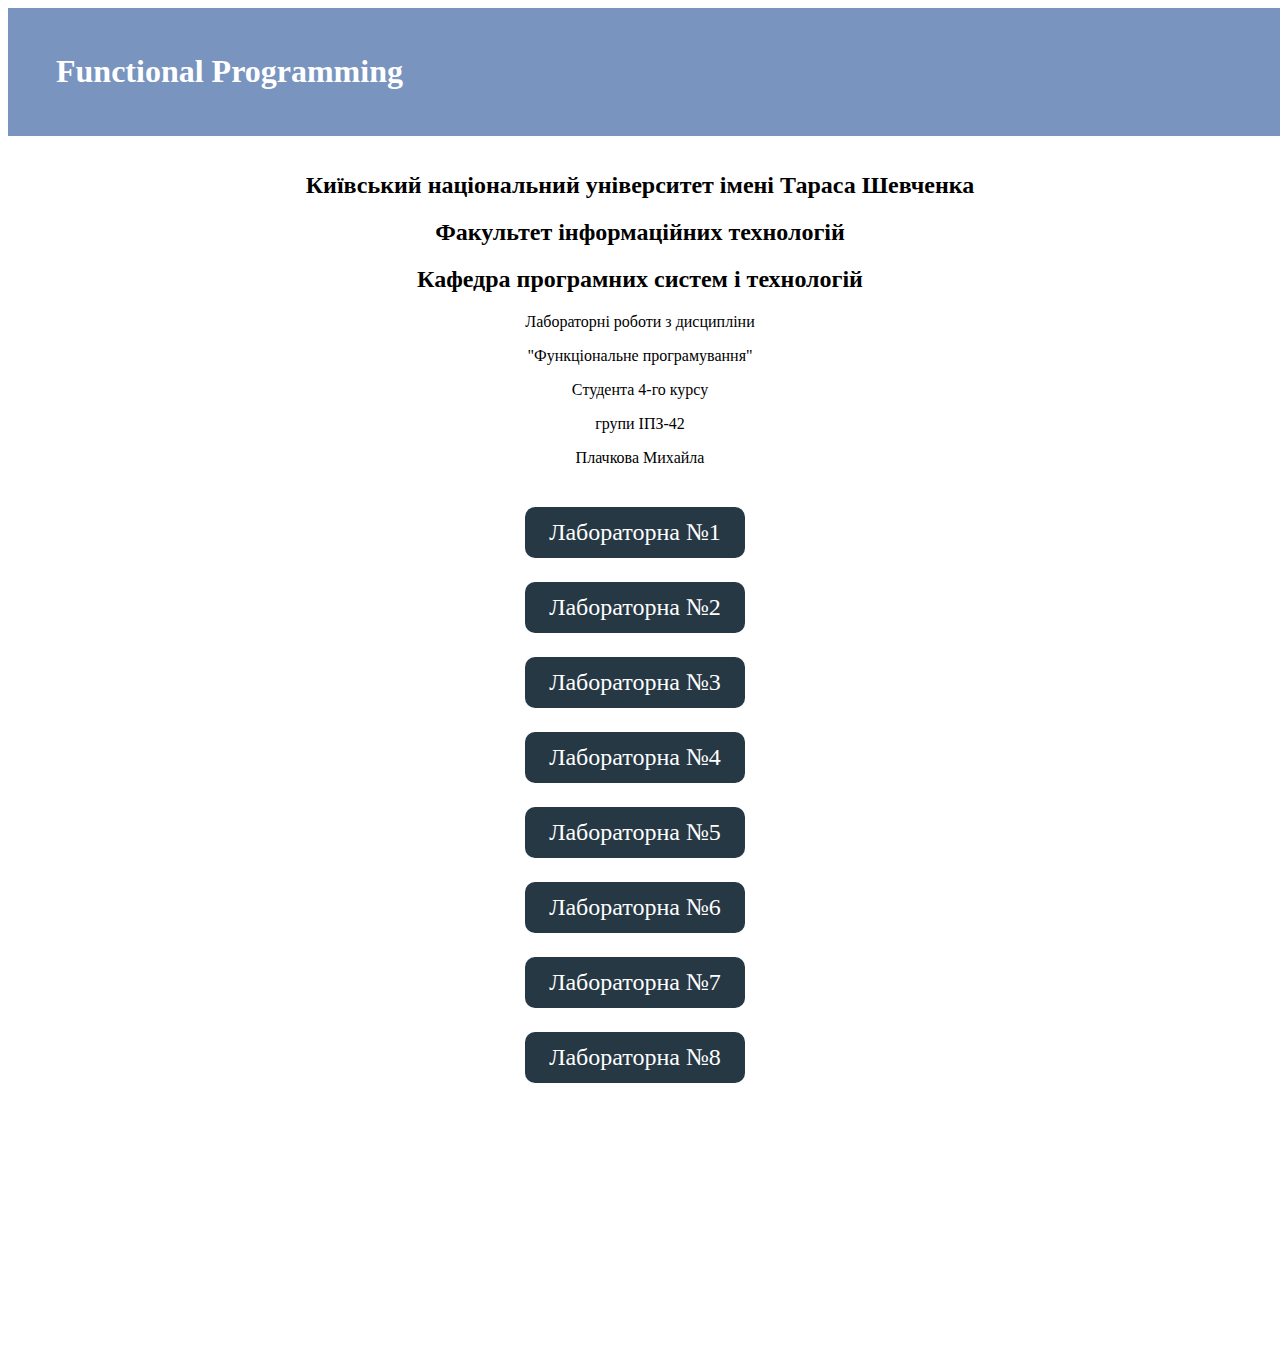
<file: index.html>
<!DOCTYPE html>
<html>
<head>
	<title>Плачков Михайло</title>
	<link rel="stylesheet" href="index.css">
</head>
<body>
	<header>
		<h1>Functional Programming</h1>
	</header>

	<div class="title">
		<h2>Київський національний університет імені Тараса Шевченка</h2>
		<h2>Факультет інформаційних технологій</h2>
		<h2>Кафедра програмних систем і технологій</h2>
		
		<p>Лабораторні роботи з дисципліни</p>

		<p>"Функціональне програмування"</p>
	</div>

	<div class="student">
		<p>Cтудента 4-го курсу</p>
		<p>групи ІПЗ-42</p>
		<p>Плачкова Михайла</p>
	</div>


	<div class="lab_works">
		<ul class="list">
			<li class="lab"><a href="lab_1.html" class="a">Лабораторна №1</a></li>
			<li class="lab"><a href="lab_2.html" class="a">Лабораторна №2</a></li>
			<li class="lab"><a href="lab_3.html" class="a">Лабораторна №3</a></li>
			<li class="lab"><a href="lab_4.html" class="a">Лабораторна №4</a></li>
			<li class="lab"><a href="#" class="a">Лабораторна №5</a></li>
			<li class="lab"><a href="lab_6.html" class="a">Лабораторна №6</a></li>
			<li class="lab"><a href="lab_7.html" class="a">Лабораторна №7</a></li>
			<li class="lab"><a href="#" class="a">Лабораторна №8</a></li>

		</ul>

	</div>

</body>
</html>
</file>
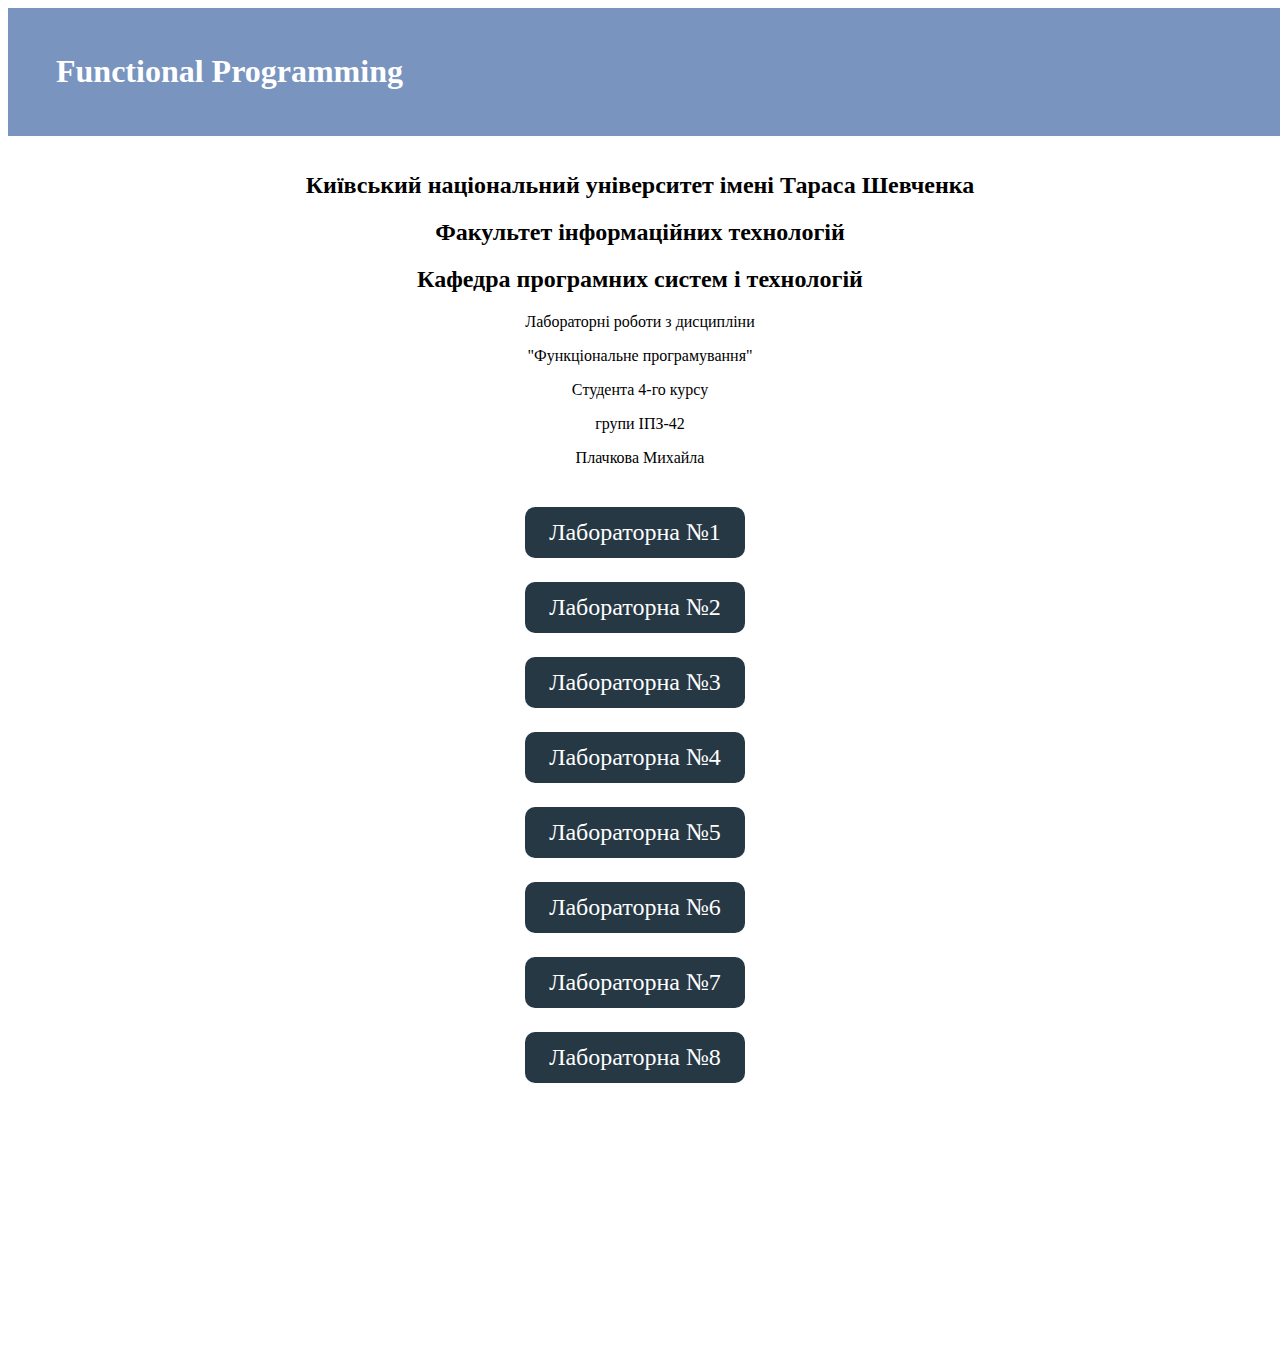
<file: func_prog.html>
<!DOCTYPE html>
<html>
<head>
	<title>Плачков Михайло</title>
	<link rel="stylesheet" href="index.css">
</head>
<body>
	<header>
		<h1>Functional Programming</h1>
	</header>

	<div class="title">
		<h2>Київський національний університет імені Тараса Шевченка</h2>
		<h2>Факультет інформаційних технологій</h2>
		<h2>Кафедра програмних систем і технологій</h2>
		
		<p>Лабораторні роботи з дисципліни</p>

		<p>"Функціональне програмування"</p>
	</div>

	<div class="student">
		<p>Cтудента 4-го курсу</p>
		<p>групи ІПЗ-42</p>
		<p>Плачкова Михайла</p>
	</div>


	<div class="lab_works">
		<ul class="list">
			<li class="lab"><a href="lab_1.html" class="a">Лабораторна №1</a></li>
			<li class="lab"><a href="lab_2.html" class="a">Лабораторна №2</a></li>
			<li class="lab"><a href="lab_3.html" class="a">Лабораторна №3</a></li>
			<li class="lab"><a href="#" class="a">Лабораторна №4</a></li>
			<li class="lab"><a href="#" class="a">Лабораторна №5</a></li>
			<li class="lab"><a href="#" class="a">Лабораторна №6</a></li>
			<li class="lab"><a href="#" class="a">Лабораторна №7</a></li>
			<li class="lab"><a href="#" class="a">Лабораторна №8</a></li>

		</ul>

	</div>

</body>
</html>
</file>
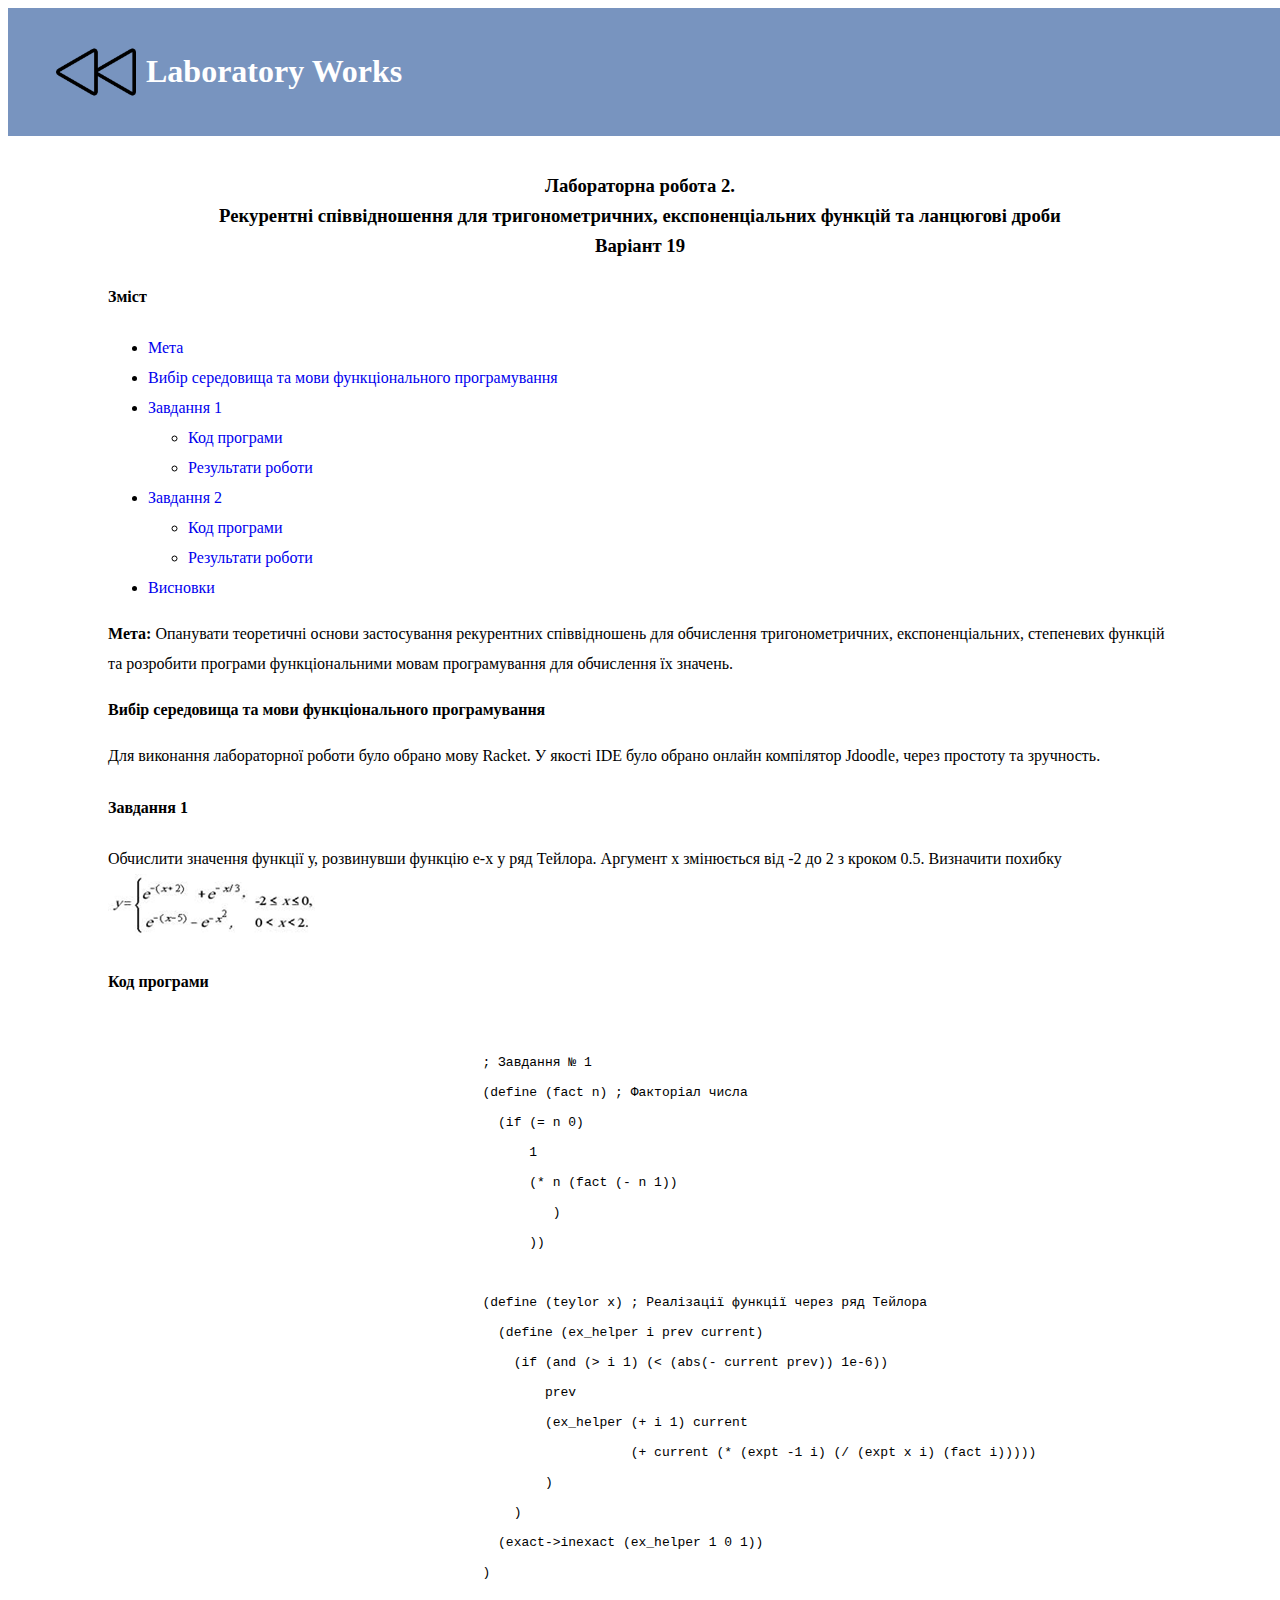
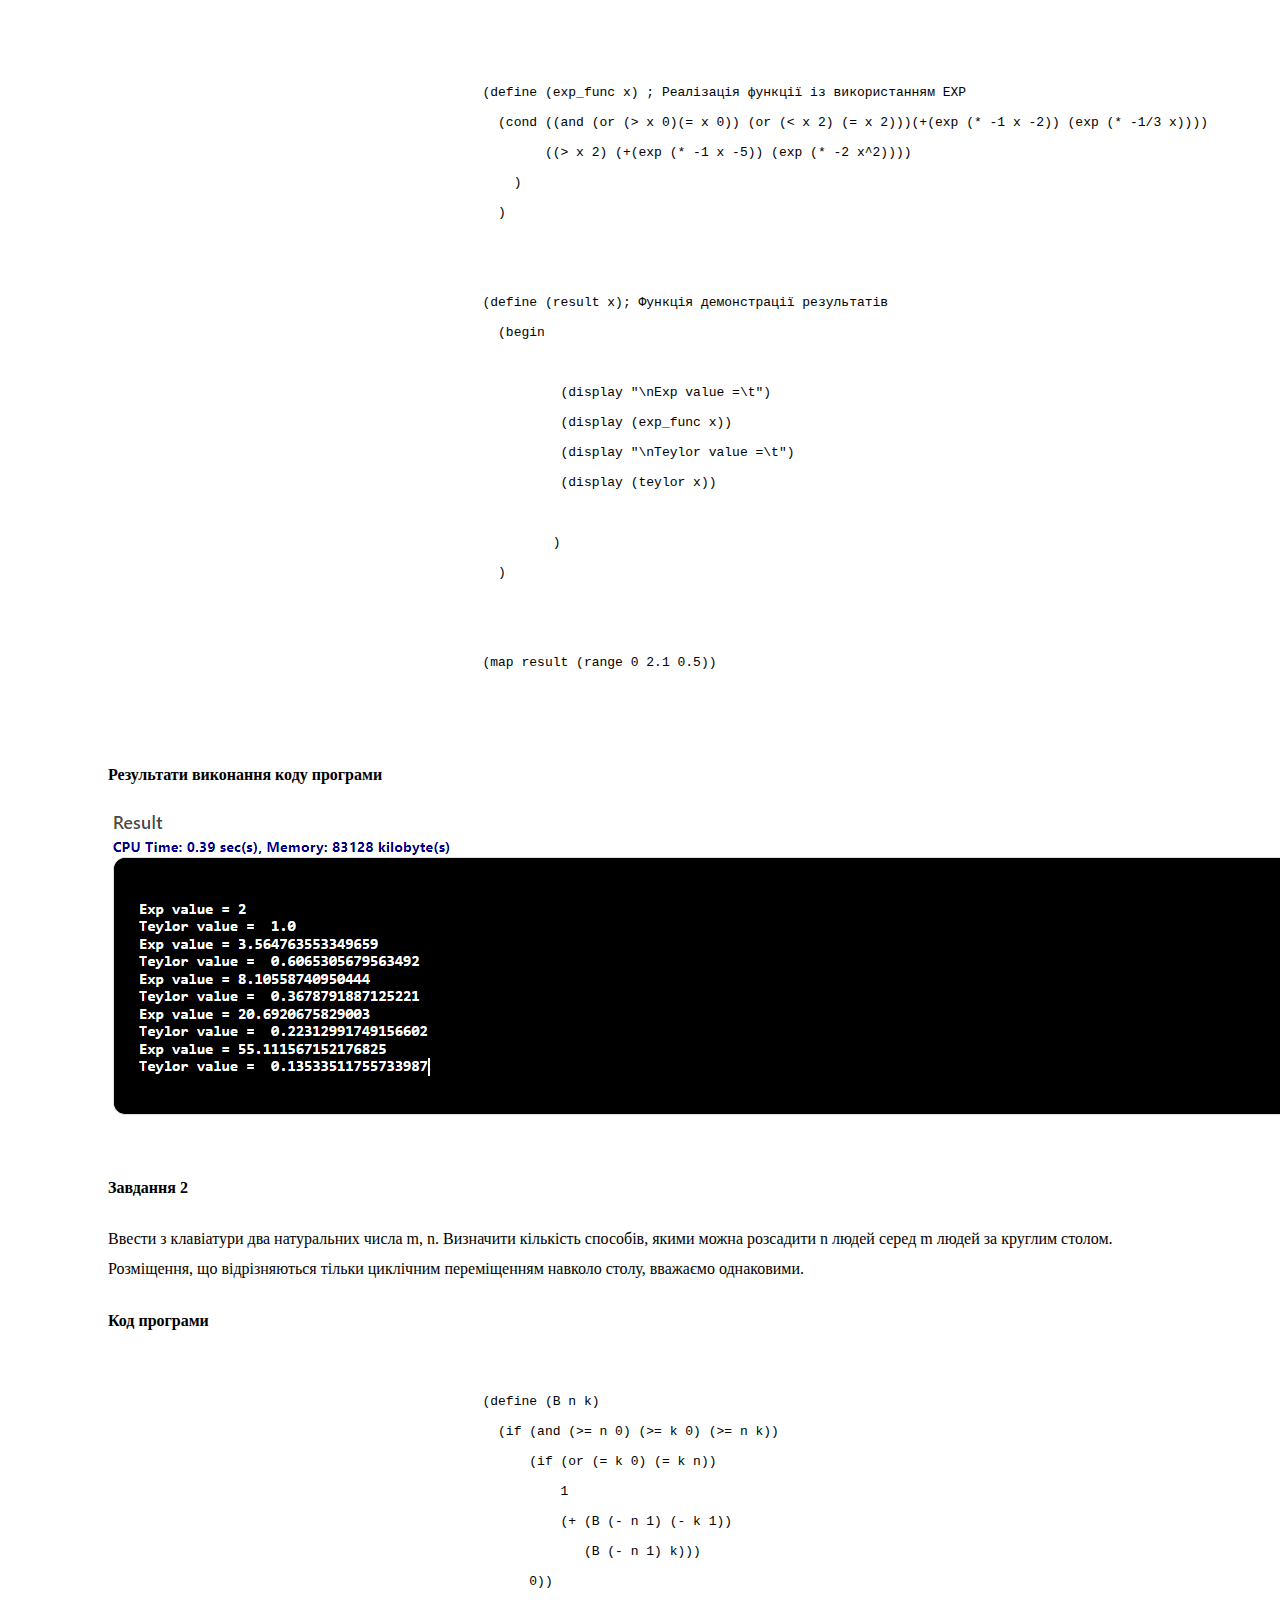
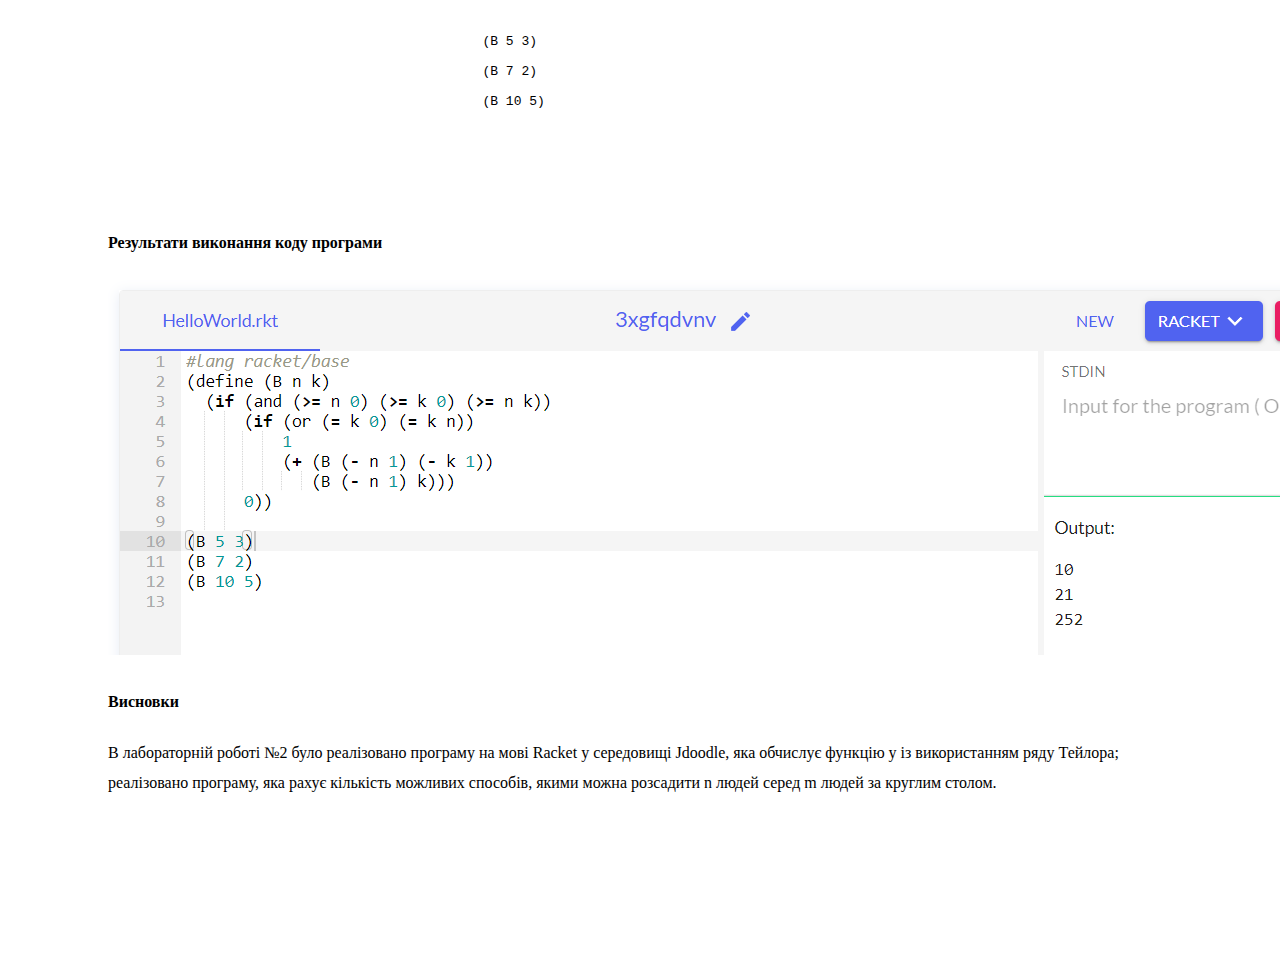
<file: lab_2.html>
<!DOCTYPE html>
<html>
<head>
	<title>Функціональне програмування</title>
	<link rel="stylesheet" href="index.css">
</head>
<body>
	<header>
		<a href="index.html" class="img_back"><img src="93634.png"  class="img"></a>
		<h1><a href="index.html" class="head">Laboratory Works</a></h1>
	</header>
	<div class="lab_work">
		<div class="lab_title">
			<h3>Лабораторна робота 2. <br>
				Рекурентні співвідношення для тригонометричних, експоненціальних функцій та ланцюгові дроби <br>
				Варіант 19
			
			</h3>
		</div>

		<div class="lab_inner">
			<div class="contents">
				<h4>Зміст</h4>
				<ul>
					<li><a class="navigation" href="#target">Мета</a></li>
					<li><a class="navigation" href="#ide">Вибір середовища та мови функціонального програмування</a></li>
					<li><a class="navigation" href="#task_1">Завдання 1</a> 
						<ul>
							<li><a class="navigation" href="#code_1">Код програми</a></li>
							<li><a class="navigation" href="#result_1">Результати роботи</a></li>
						</ul>
					</li>
					<li><a class="navigation" href="#task_2">Завдання 2</a> 
						<ul>
							<li><a class="navigation" href="#code_2">Код програми</a></li>
							<li><a class="navigation" href="#result_2">Результати роботи</a></li>
						</ul>
					</li>
					<li><a class="navigation" href="#conclusion">Висновки</a></li>
				</ul>
			</div>

			<p id="target"><b>Мета:</b>  Опанувати теоретичні основи застосування рекурентних співвідношень для обчислення тригонометричних, експоненціальних, степеневих функцій та розробити програми функціональними мовам програмування для обчислення їх значень. </p>

			<p id="ide"><b>Вибір середовища та мови функціонального програмування</b></p>

			<p>Для виконання лабораторної роботи було обрано мову Racket. У якості IDE було обрано онлайн компілятор Jdoodle, через простоту та зручность.</p>
		
			<h4 id="task_1">Завдання 1</h4>

			<p>
				Обчислити значення функції у, розвинувши функцію e-x у ряд Тейлора. Аргумент х змінюється від -2 до 2 з кроком 0.5. Визначити похибку <br>
				<img src="task1_2.png"> <br>
			</p>
			<h4 id="code_1">Код програми</h4>

			<div class="code">
				<pre>
					<code>
						; Завдання № 1
						(define (fact n) ; Факторіал числа
						  (if (= n 0)
						      1
						      (* n (fact (- n 1))
						         )
						      ))

						(define (teylor x) ; Реалізації функції через ряд Тейлора
						  (define (ex_helper i prev current)
						    (if (and (> i 1) (< (abs(- current prev)) 1e-6))
						        prev
						        (ex_helper (+ i 1) current
						                   (+ current (* (expt -1 i) (/ (expt x i) (fact i)))))
						        )
						    )
						  (exact->inexact (ex_helper 1 0 1))
						)



						(define (exp_func x) ; Реалізація функції із використанням EXP
						  (cond ((and (or (> x 0)(= x 0)) (or (< x 2) (= x 2)))(+(exp (* -1 x -2)) (exp (* -1/3 x))))
						        ((> x 2) (+(exp (* -1 x -5)) (exp (* -2 x^2))))
						    )
						  )


						(define (result x); Функція демонстрації результатів
						  (begin

						          (display "\nExp value =\t")
						          (display (exp_func x))
						          (display "\nTeylor value =\t")
						          (display (teylor x))
						          
						         )
						  )


						(map result (range 0 2.1 0.5))
					</code>
				</pre>
			</div>


			<div id="result_1" class="result">
				<h4>Результати виконання коду програми</h4>
				<img src="res_task1_2.png">
				<h4></h4>
			</div>

			<h4 id="task_2">Завдання 2</h4>

			<p>
				 Ввести з клавіатури два натуральних числа m, n. Визначити кількість способів, якими можна розсадити n людей серед m людей за круглим столом. Розміщення, що відрізняються тільки циклічним переміщенням навколо столу, вважаємо однаковими.
			</p>
			<h4 id="code_2">Код програми</h4>

			<div class="code">
				<pre>
					<code>
						(define (B n k)
						  (if (and (>= n 0) (>= k 0) (>= n k))
						      (if (or (= k 0) (= k n))
						          1
						          (+ (B (- n 1) (- k 1))
						             (B (- n 1) k)))
						      0))
						      
						(B 5 3)
						(B 7 2)
						(B 10 5)

					</code>
				</pre>
			</div>
			
			<div id="result_2" class="result">
				<h4>Результати виконання коду програми</h4>
				<img src="res_task2_2.png">
			</div>

			<h4 id="conclusion">Висновки</h4>

			<p>В лабораторній роботі №2 було реалізовано програму на мові Racket у середовищі Jdoodle, яка обчислує функцію у із використанням ряду Тейлора; реалізовано програму, яка рахує кількість можливих способів, якими можна розсадити n людей серед m людей за круглим столом. </p>
		</div>

	</div>

</body>
</html>
</file>
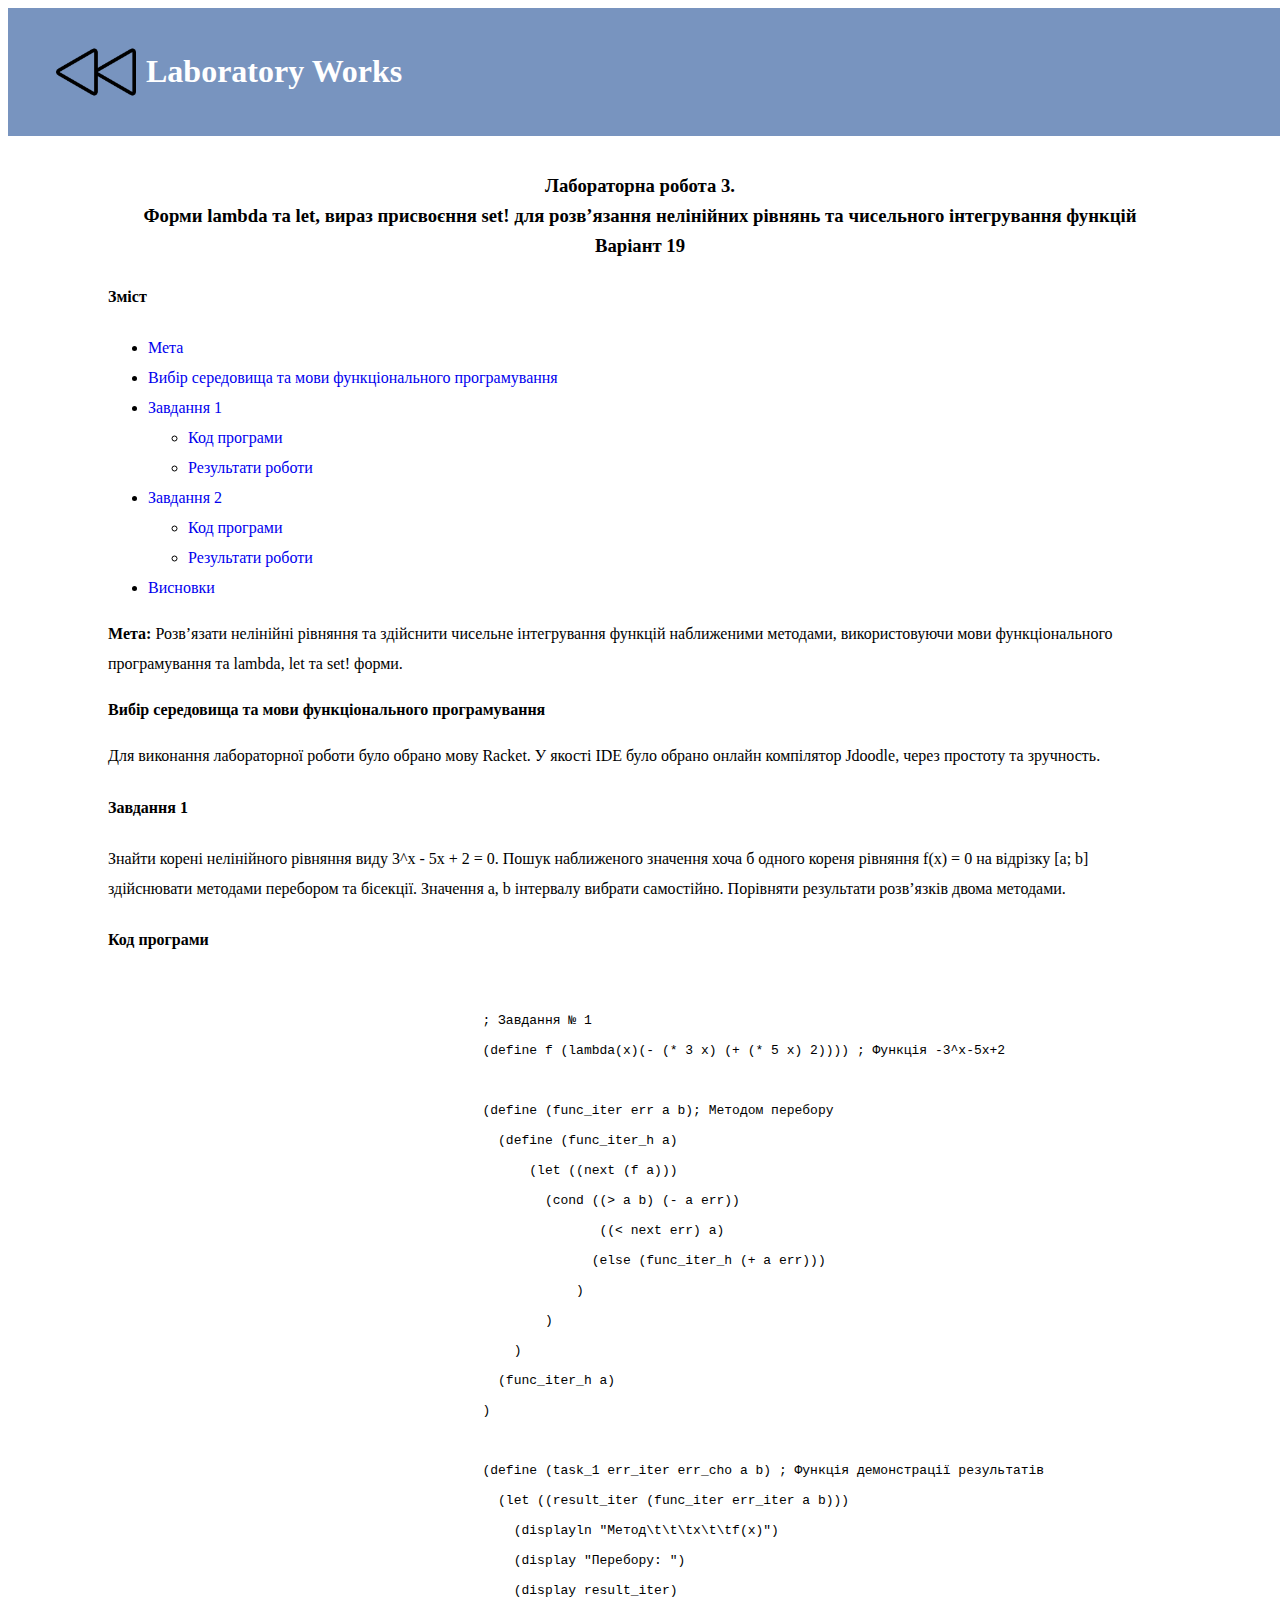
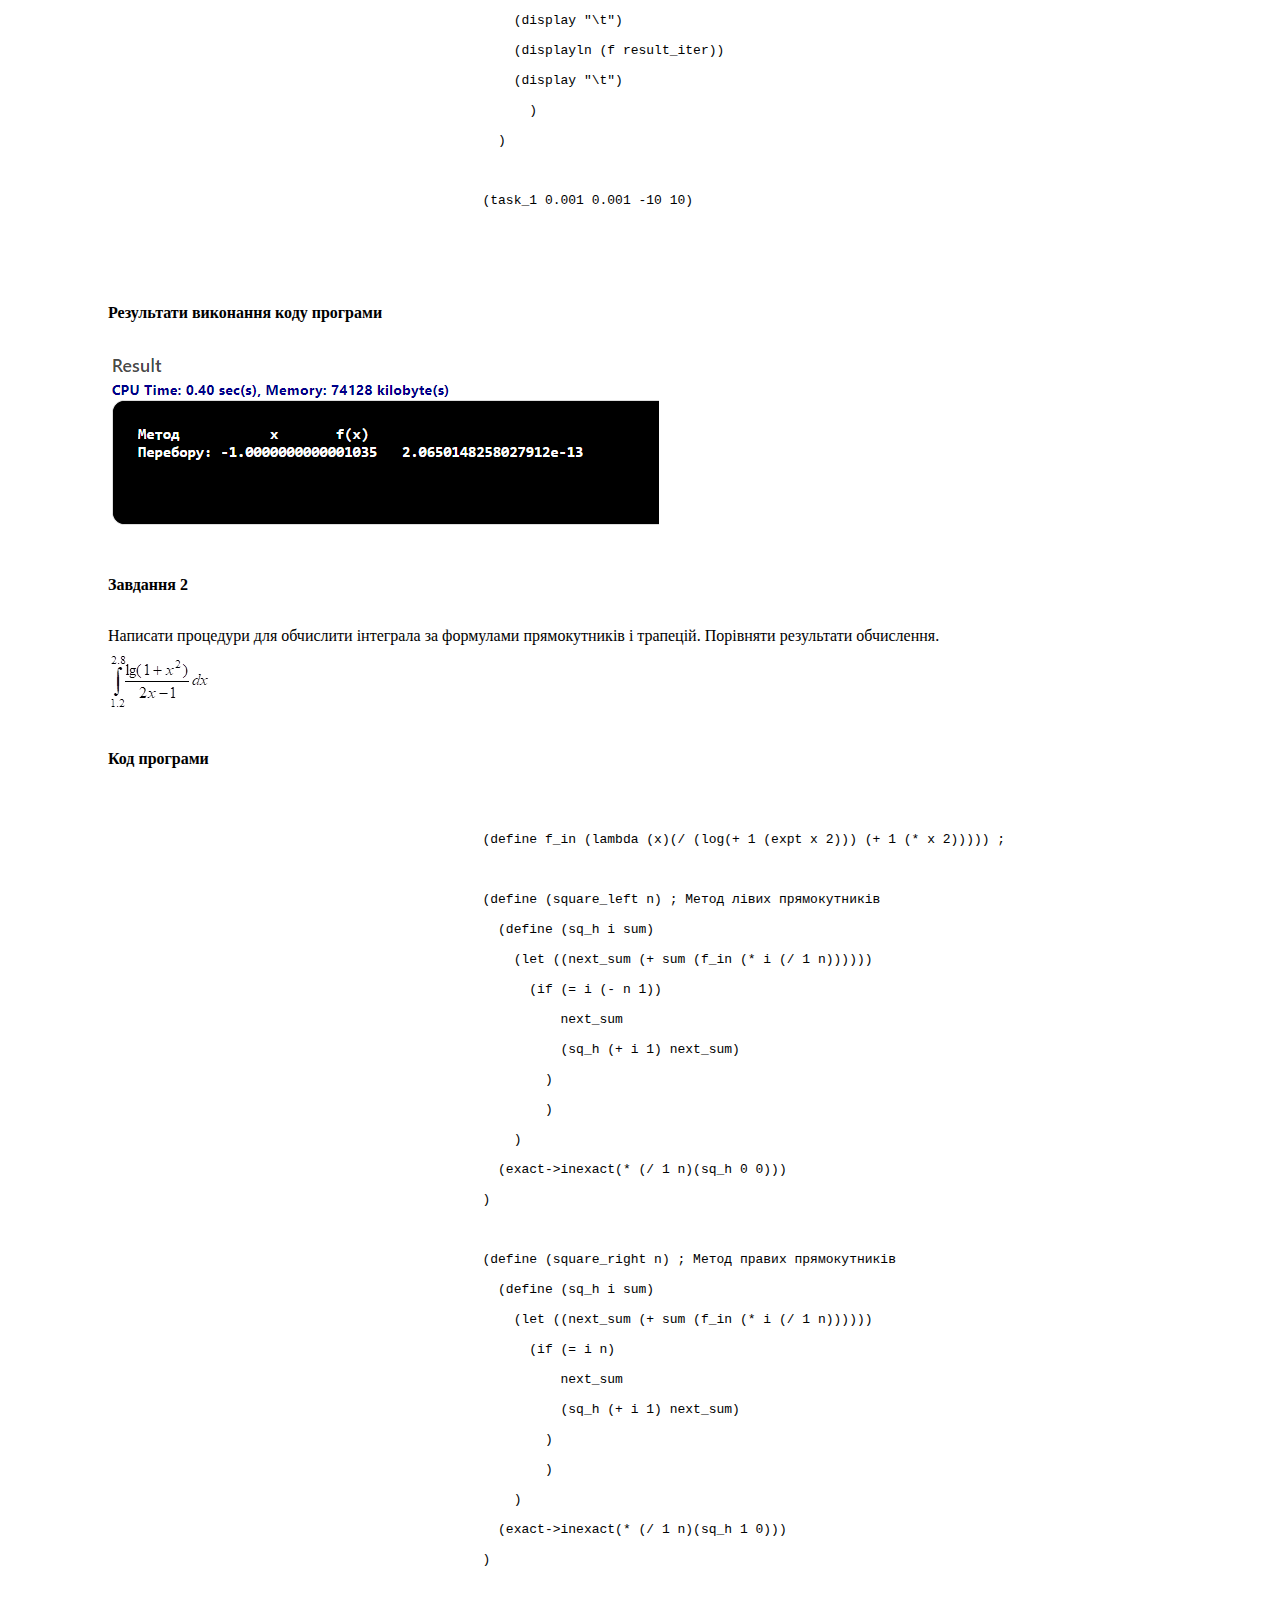
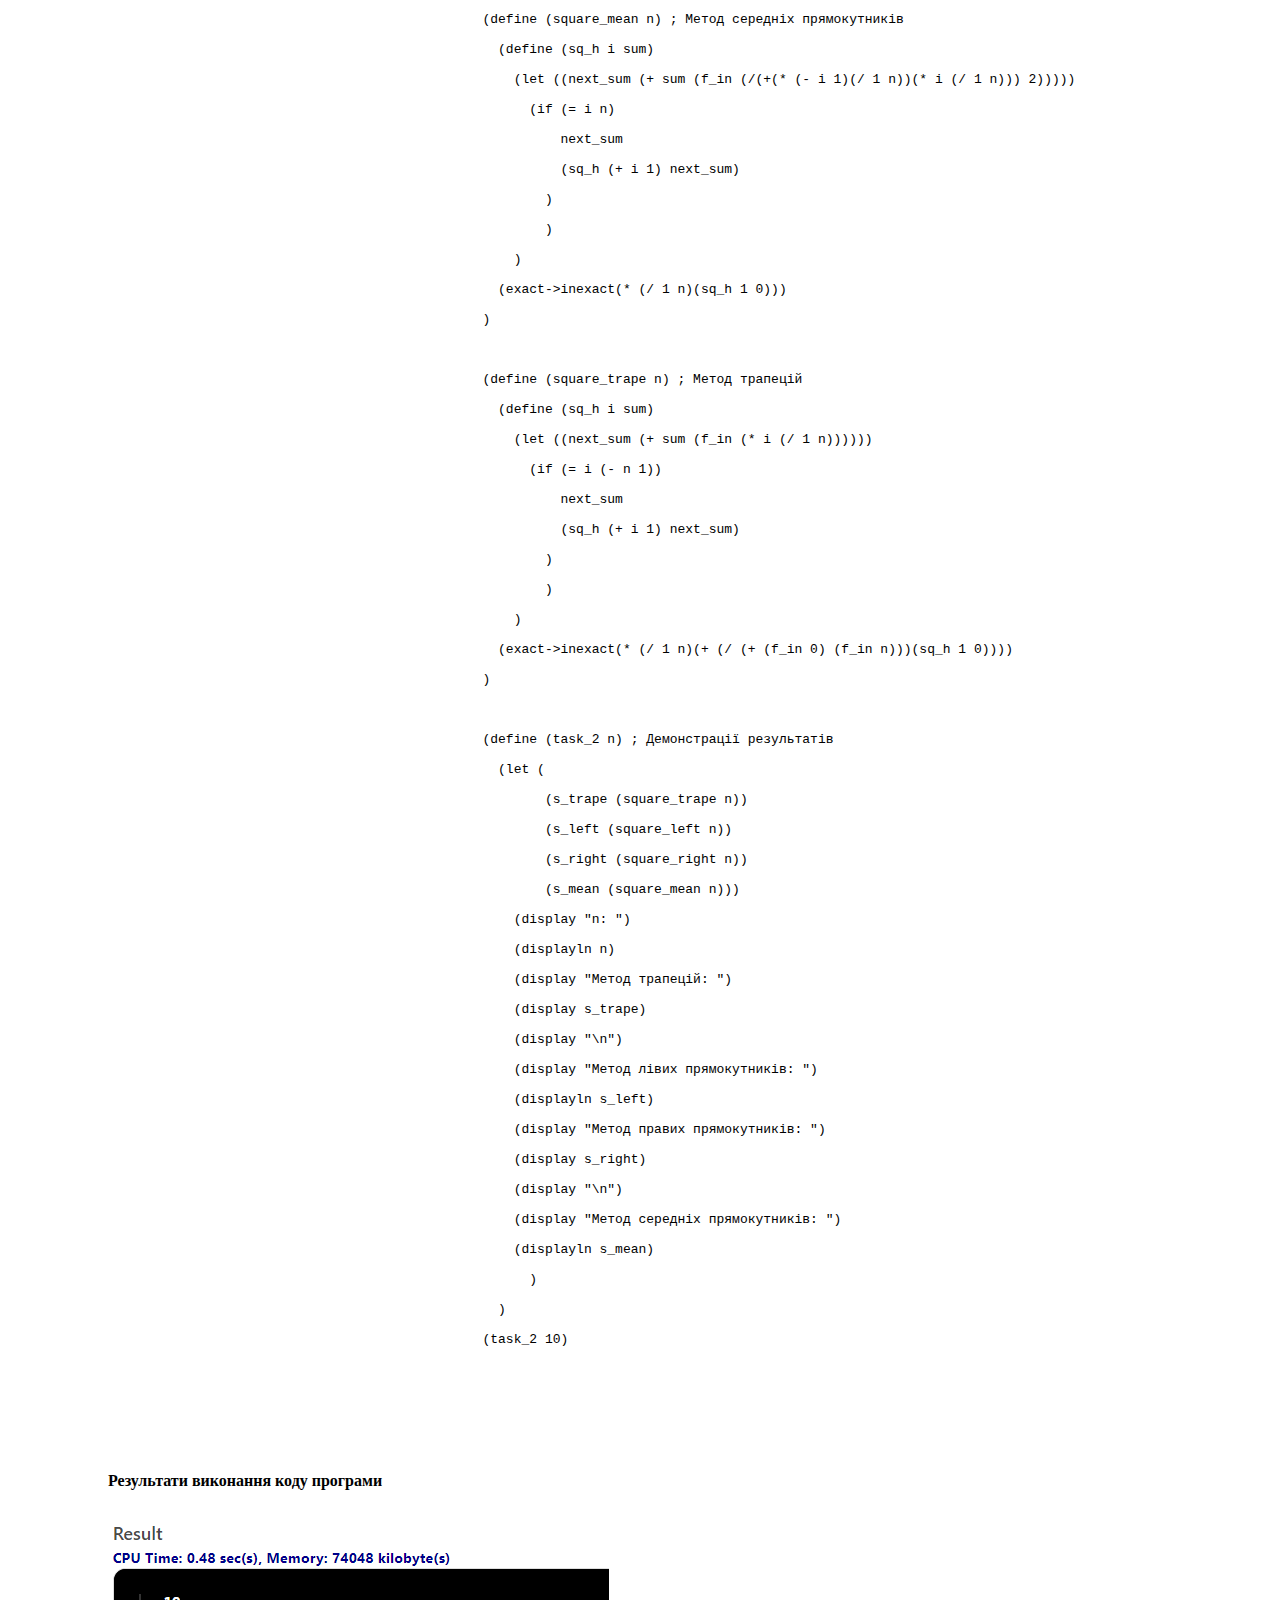
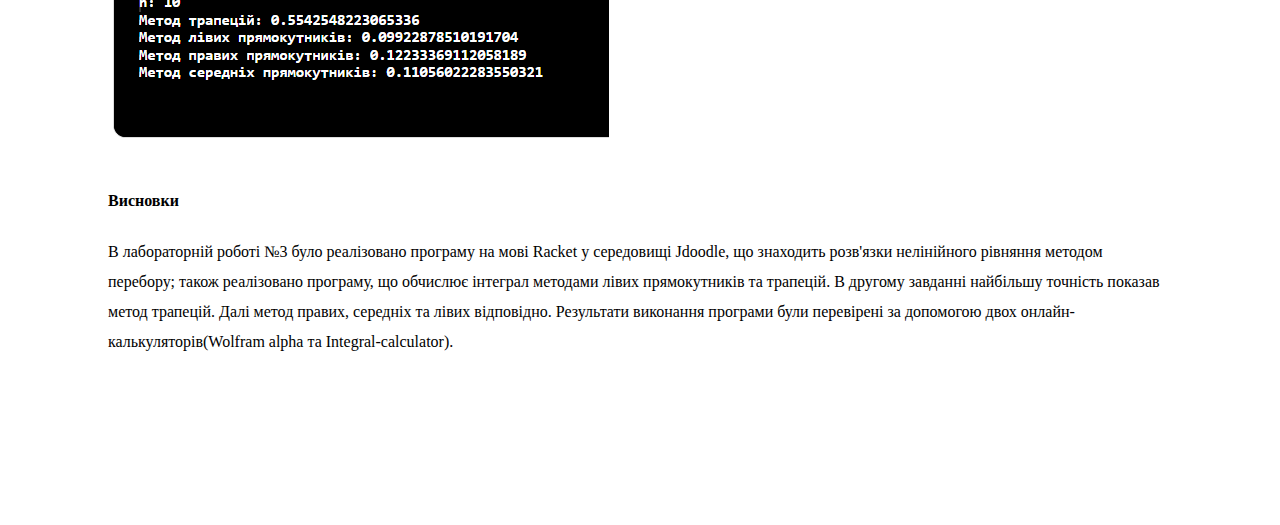
<file: lab_3.html>
<!DOCTYPE html>
<html>
<head>
	<title>Функціональне програмування</title>
	<link rel="stylesheet" href="index.css">
</head>
<body>
	<header>
		<a href="index.html" class="img_back"><img src="93634.png"  class="img"></a>
		<h1><a href="index.html" class="head">Laboratory Works</a></h1>
	</header>
	<div class="lab_work">
		<div class="lab_title">
			<h3>Лабораторна робота 3. <br>
				Форми lambda та let, вираз присвоєння set! для розв’язання нелінійних рівнянь та чисельного інтегрування функцій<br>
				Варіант 19
			
			</h3>
		</div>

		<div class="lab_inner">
			<div class="contents">
				<h4>Зміст</h4>
				<ul>
					<li><a class="navigation" href="#target">Мета</a></li>
					<li><a class="navigation" href="#ide">Вибір середовища та мови функціонального програмування</a></li>
					<li><a class="navigation" href="#task_1">Завдання 1</a> 
						<ul>
							<li><a class="navigation" href="#code_1">Код програми</a></li>
							<li><a class="navigation" href="#result_1">Результати роботи</a></li>
						</ul>
					</li>
					<li><a class="navigation" href="#task_2">Завдання 2</a> 
						<ul>
							<li><a class="navigation" href="#code_2">Код програми</a></li>
							<li><a class="navigation" href="#result_2">Результати роботи</a></li>
						</ul>
					</li>
					<li><a class="navigation" href="#conclusion">Висновки</a></li>
				</ul>
			</div>

			<p id="target"><b>Мета:</b>  Розв’язати нелінійні рівняння та здійснити чисельне інтегрування функцій наближеними методами, використовуючи мови функціонального програмування та lambda, let та set! форми.</p>

			<p id="ide"><b>Вибір середовища та мови функціонального програмування</b></p>

			<p>Для виконання лабораторної роботи було обрано мову Racket. У якості IDE було обрано онлайн компілятор Jdoodle, через простоту та зручность.</p>
		
			<h4 id="task_1">Завдання 1</h4>

			<p>
				Знайти корені нелінійного рівняння виду 3^x - 5x + 2 = 0. Пошук наближеного значення хоча б одного кореня рівняння f(x) = 0 на відрізку [a; b] здійснювати методами перебором та бісекції. Значення a, b інтервалу вибрати самостійно. Порівняти результати розв’язків двома методами. <br>
			</p>
			<h4 id="code_1">Код програми</h4>

			<div class="code">
				<pre>
					<code>
						; Завдання № 1
						(define f (lambda(x)(- (* 3 x) (+ (* 5 x) 2)))) ; Функція -3^x-5x+2

						(define (func_iter err a b); Методом перебору
						  (define (func_iter_h a)
						      (let ((next (f a)))
						        (cond ((> a b) (- a err))
						               ((< next err) a)
						              (else (func_iter_h (+ a err)))
						            )
						        )
						    )
						  (func_iter_h a)
						)

						(define (task_1 err_iter err_cho a b) ; Функція демонстрації результатів
						  (let ((result_iter (func_iter err_iter a b)))
						    (displayln "Метод\t\t\tx\t\tf(x)")
						    (display "Перебору: ")
						    (display result_iter)
						    (display "\t")
						    (displayln (f result_iter))
						    (display "\t")
						      )
						  )

						(task_1 0.001 0.001 -10 10)
					</code>
				</pre>
			</div>


			<div id="result_1" class="result">
				<h4>Результати виконання коду програми</h4>
				<img src="res_task1_3.png">
				<h4></h4>
			</div>

			<h4 id="task_2">Завдання 2</h4>

			<p>
				Написати процедури для обчислити інтеграла за формулами прямокутників і трапецій. Порівняти результати обчислення. <br>
				<img src="task2_3.png"> <br>
			</p>
			<h4 id="code_2">Код програми</h4>

			<div class="code">
				<pre>
					<code>
						(define f_in (lambda (x)(/ (log(+ 1 (expt x 2))) (+ 1 (* x 2))))) ;

						(define (square_left n) ; Метод лівих прямокутників
						  (define (sq_h i sum)
						    (let ((next_sum (+ sum (f_in (* i (/ 1 n))))))
						      (if (= i (- n 1))
						          next_sum
						          (sq_h (+ i 1) next_sum)
						        )
						        )
						    )
						  (exact->inexact(* (/ 1 n)(sq_h 0 0)))
						)

						(define (square_right n) ; Метод правих прямокутників
						  (define (sq_h i sum)
						    (let ((next_sum (+ sum (f_in (* i (/ 1 n))))))
						      (if (= i n)
						          next_sum
						          (sq_h (+ i 1) next_sum)
						        )
						        )
						    )
						  (exact->inexact(* (/ 1 n)(sq_h 1 0)))
						)

						(define (square_mean n) ; Метод середніх прямокутників
						  (define (sq_h i sum)
						    (let ((next_sum (+ sum (f_in (/(+(* (- i 1)(/ 1 n))(* i (/ 1 n))) 2)))))
						      (if (= i n)
						          next_sum
						          (sq_h (+ i 1) next_sum)
						        )
						        )
						    )
						  (exact->inexact(* (/ 1 n)(sq_h 1 0)))
						)

						(define (square_trape n) ; Метод трапецій
						  (define (sq_h i sum)
						    (let ((next_sum (+ sum (f_in (* i (/ 1 n))))))
						      (if (= i (- n 1))
						          next_sum
						          (sq_h (+ i 1) next_sum)
						        )
						        )
						    )
						  (exact->inexact(* (/ 1 n)(+ (/ (+ (f_in 0) (f_in n)))(sq_h 1 0))))
						)

						(define (task_2 n) ; Демонстрації результатів
						  (let (
						        (s_trape (square_trape n))
						        (s_left (square_left n))
						        (s_right (square_right n))
        						(s_mean (square_mean n)))
						    (display "n: ")
						    (displayln n)
						    (display "Метод трапецій: ")
						    (display s_trape)
						    (display "\n")
						    (display "Метод лівих прямокутників: ")
						    (displayln s_left)
						    (display "Метод правих прямокутників: ")
						    (display s_right)
						    (display "\n")
						    (display "Метод середніх прямокутників: ")
						    (displayln s_mean)
						      )
						  )
						(task_2 10)

					</code>
				</pre>
			</div>
			
			<div id="result_2" class="result">
				<h4>Результати виконання коду програми</h4>
				<img src="res_task2_3.png">
			</div>

			<h4 id="conclusion">Висновки</h4>

			<p>В лабораторній роботі №3 було реалізовано програму на мові Racket у середовищі Jdoodle, що знаходить розв'язки нелінійного рівняння методом перебору; також реалізовано програму, що обчислює інтеграл методами лівих прямокутників та трапецій. В другому завданні найбільшу точність показав метод трапецій. Далі метод правих, середніх та лівих відповідно. Результати виконання програми були перевірені за допомогою двох онлайн-калькуляторів(Wolfram alpha та Іntegral-calculator).</p>
		</div>

	</div>

</body>
</html>
</file>
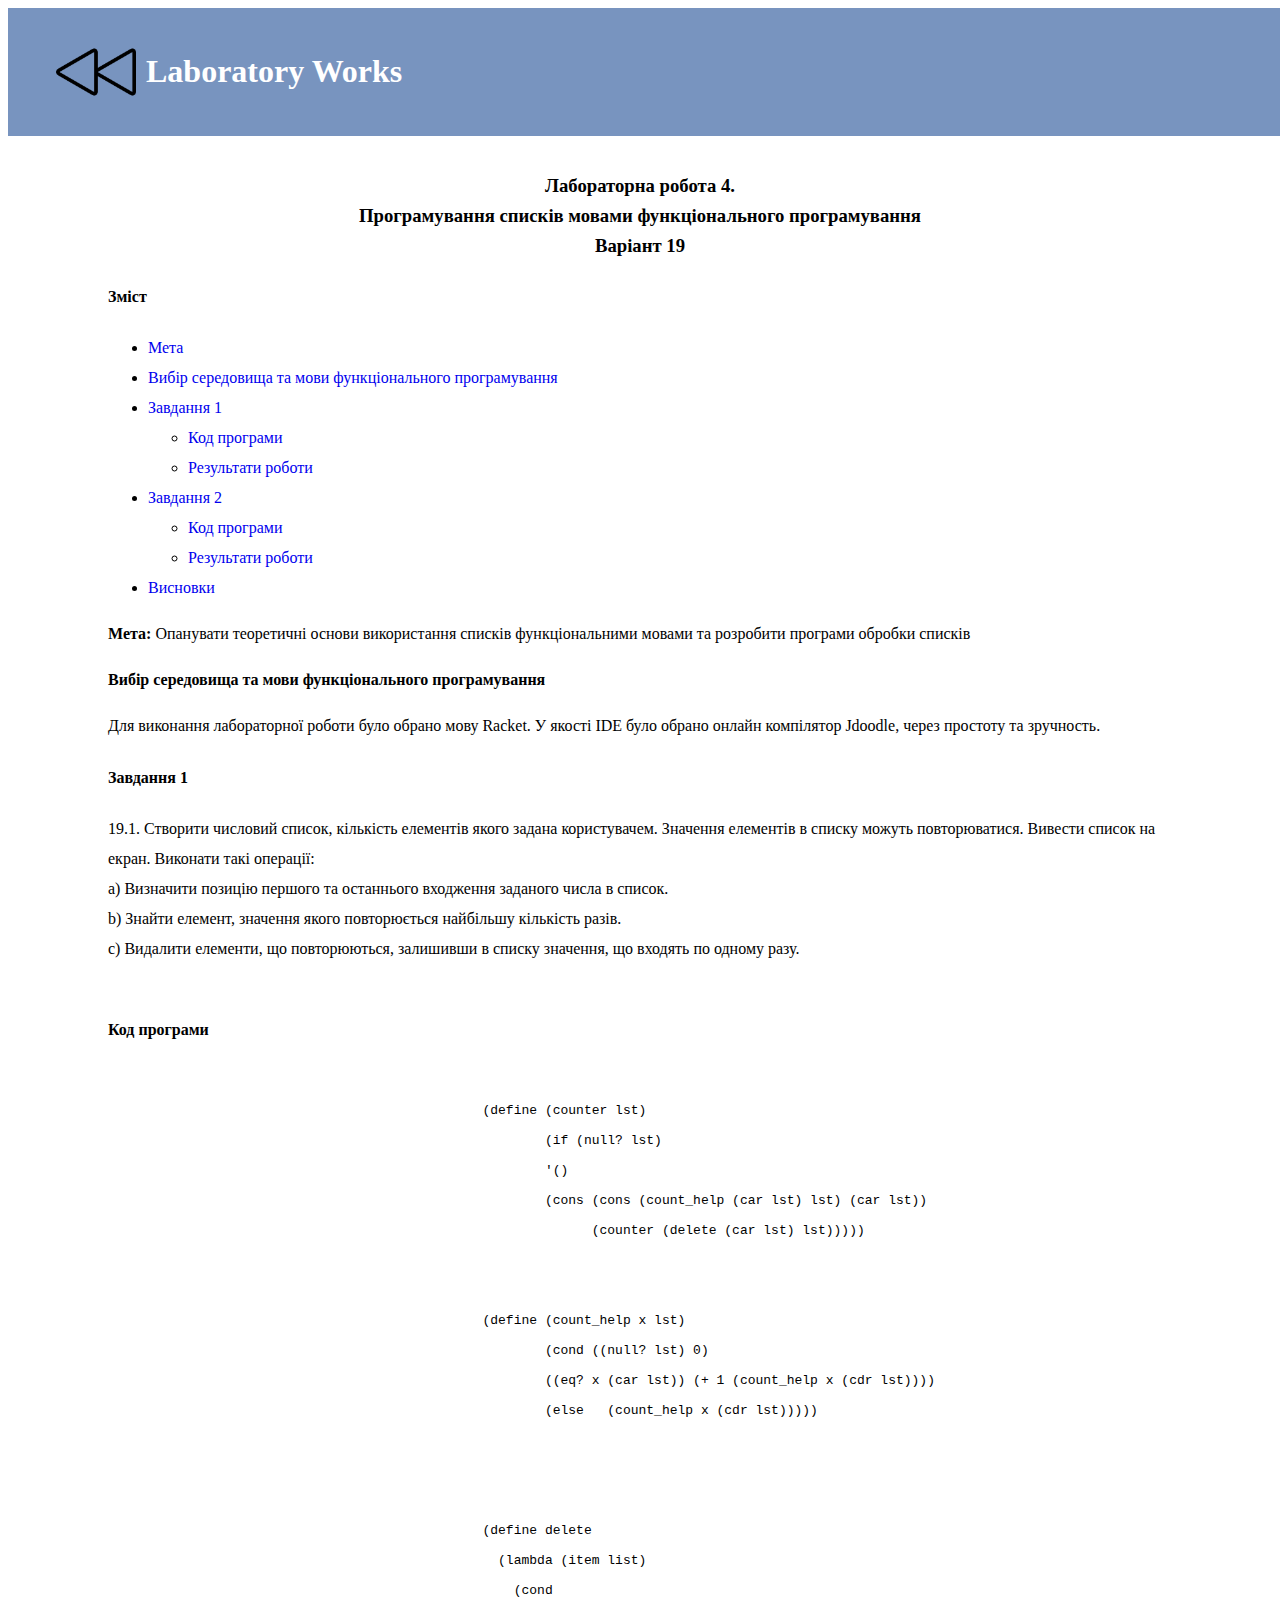
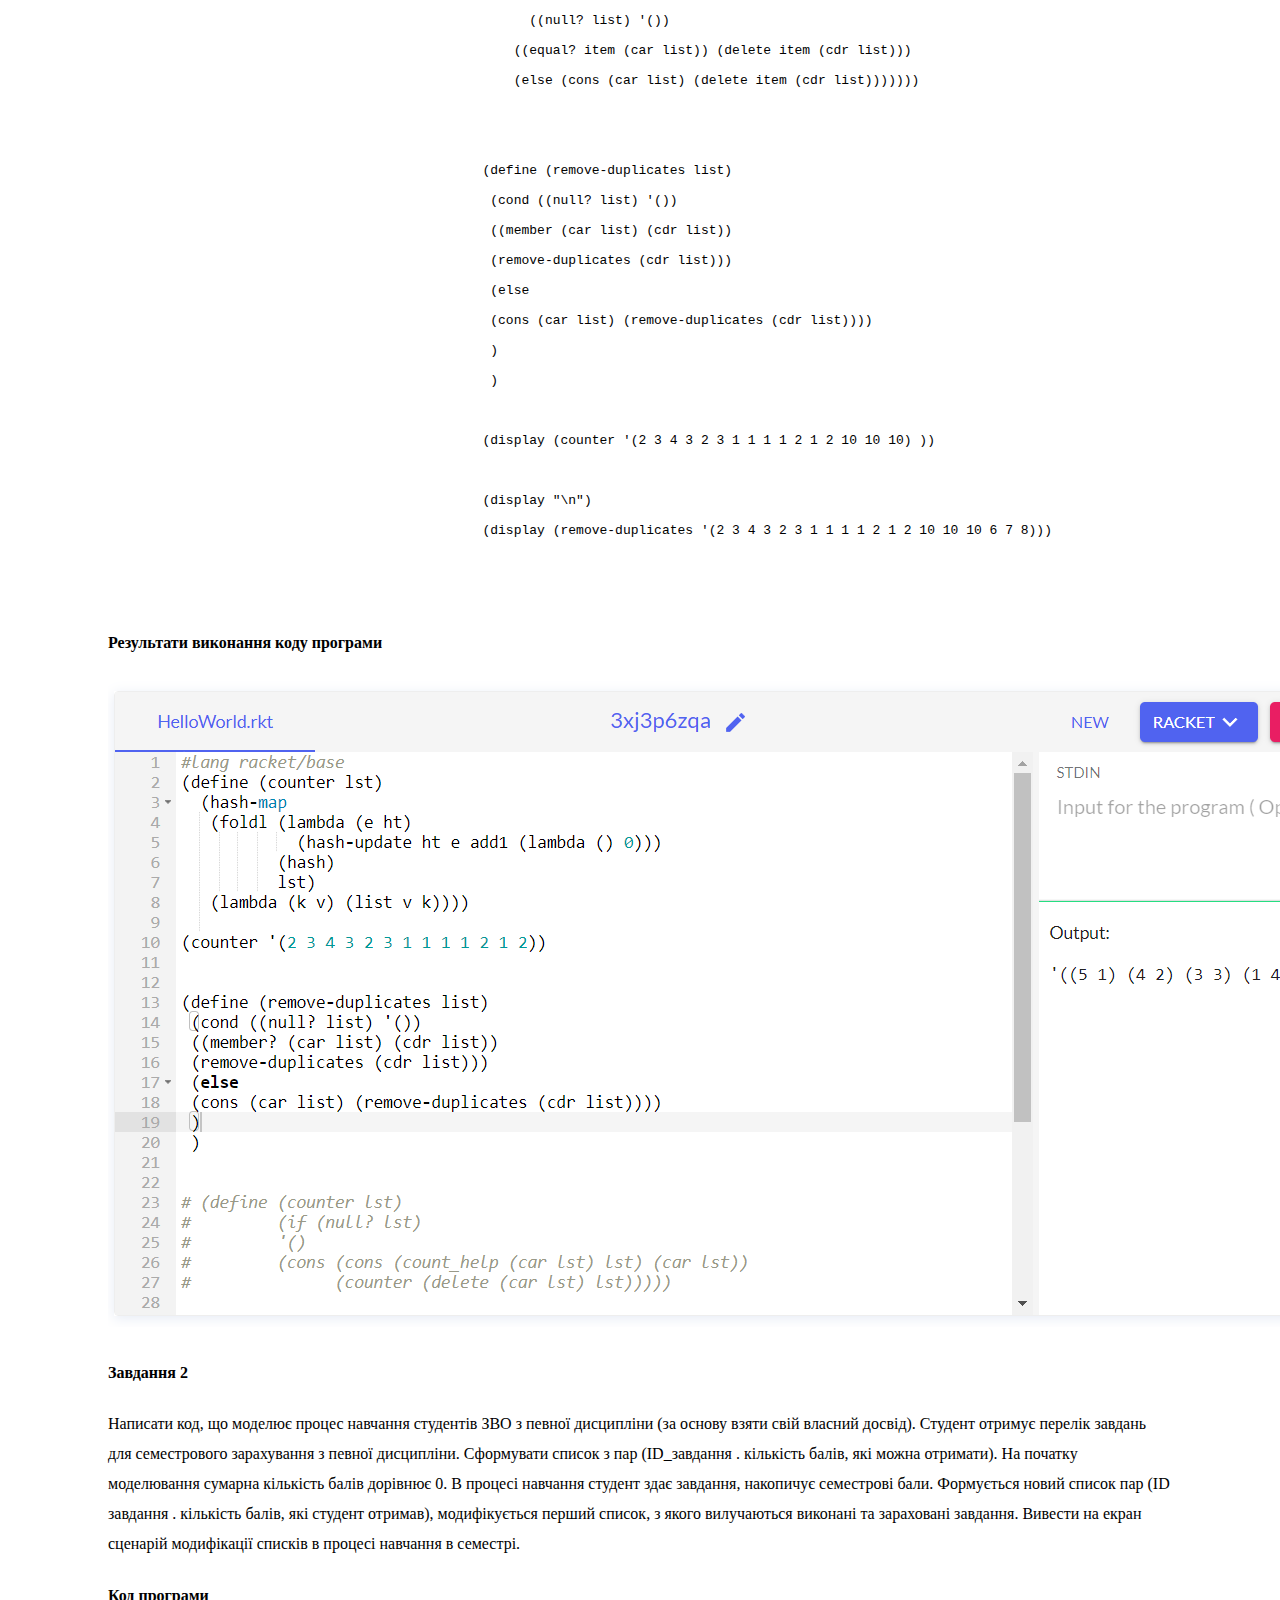
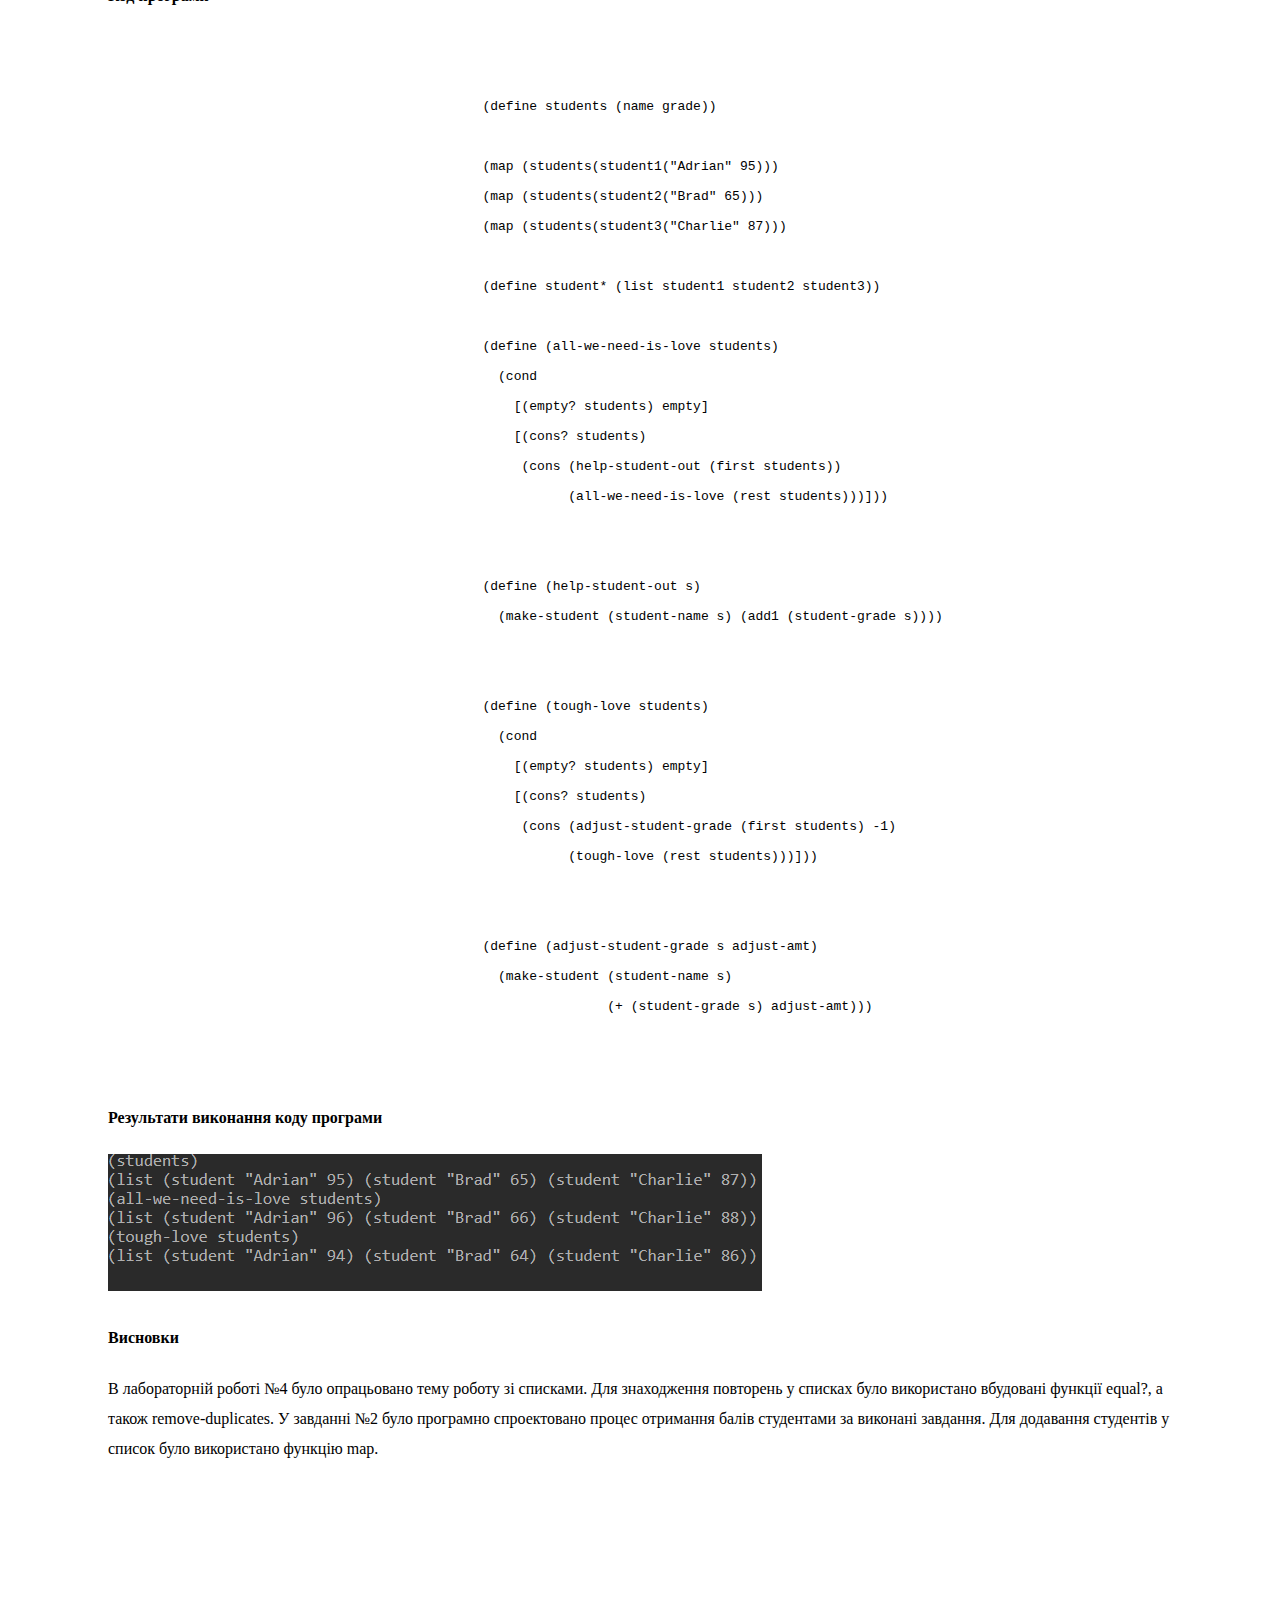
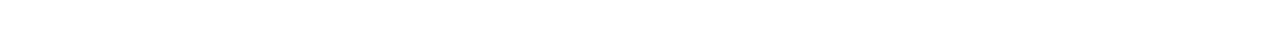
<file: lab_4.html>
<!DOCTYPE html>
<html>
<head>
	<title>Функціональне програмування</title>
	<link rel="stylesheet" href="index.css">
</head>
<body>
	<header>
		<a href="index.html" class="img_back"><img src="93634.png"  class="img"></a>
		<h1><a href="index.html" class="head">Laboratory Works</a></h1>
	</header>
	<div class="lab_work">
		<div class="lab_title">
			<h3>Лабораторна робота 4. <br>
				Програмування списків мовами функціонального програмування<br>
				Варіант 19
			
			</h3>
		</div>

		<div class="lab_inner">
			<div class="contents">
				<h4>Зміст</h4>
				<ul>
					<li><a class="navigation" href="#target">Мета</a></li>
					<li><a class="navigation" href="#ide">Вибір середовища та мови функціонального програмування</a></li>
					<li><a class="navigation" href="#task_1">Завдання 1</a> 
						<ul>
							<li><a class="navigation" href="#code_1">Код програми</a></li>
							<li><a class="navigation" href="#result_1">Результати роботи</a></li>
						</ul>
					</li>
					<li><a class="navigation" href="#task_2">Завдання 2</a> 
						<ul>
							<li><a class="navigation" href="#code_2">Код програми</a></li>
							<li><a class="navigation" href="#result_2">Результати роботи</a></li>
						</ul>
					</li>
					<li><a class="navigation" href="#conclusion">Висновки</a></li>
				</ul>
			</div>

			<p id="target"><b>Мета:</b>  Опанувати теоретичні основи використання списків функціональними мовами та розробити програми обробки списків</p>

			<p id="ide"><b>Вибір середовища та мови функціонального програмування</b></p>

			<p>Для виконання лабораторної роботи було обрано мову Racket. У якості IDE було обрано онлайн компілятор Jdoodle, через простоту та зручность.</p>
		
			<h4 id="task_1">Завдання 1</h4>

			<p>
				19.1. Створити числовий список, кількість елементів якого задана користувачем. Значення елементів в списку можуть повторюватися. Вивести список на екран. Виконати такі операції: <br>
				a)	Визначити позицію першого та останнього входження заданого числа в список.  <br>
				b)	Знайти елемент, значення якого повторюється найбільшу кількість разів.  <br>
				c)	Видалити елементи, що повторюються, залишивши в списку значення, що входять по одному разу.  <br>
 			<br>
			</p>
			<h4 id="code_1">Код програми</h4>

			<div class="code">
				<pre>
					<code>
						(define (counter lst) 
						        (if (null? lst)
						        '()
						        (cons (cons (count_help (car lst) lst) (car lst))
						              (counter (delete (car lst) lst)))))


						(define (count_help x lst)
						        (cond ((null? lst) 0)
						        ((eq? x (car lst)) (+ 1 (count_help x (cdr lst))))
						        (else   (count_help x (cdr lst)))))



						(define delete
						  (lambda (item list)
						    (cond
						      ((null? list) '())
						    ((equal? item (car list)) (delete item (cdr list)))
						    (else (cons (car list) (delete item (cdr list)))))))


						(define (remove-duplicates list)
						 (cond ((null? list) '())
						 ((member (car list) (cdr list))
						 (remove-duplicates (cdr list)))
						 (else
						 (cons (car list) (remove-duplicates (cdr list))))
						 )
						 )

						(display (counter '(2 3 4 3 2 3 1 1 1 1 2 1 2 10 10 10) ))

						(display "\n")
						(display (remove-duplicates '(2 3 4 3 2 3 1 1 1 1 2 1 2 10 10 10 6 7 8)))
					</code>
				</pre>
			</div>


			<div id="result_1" class="result">
				<h4>Результати виконання коду програми</h4>
				<img src="res_task1_4.png">
				<h4></h4>
			</div>

			<h4 id="task_2">Завдання 2</h4>

			<p>
				Написати код, що моделює процес навчання студентів ЗВО з певної дисципліни (за основу взяти свій власний досвід). Студент отримує перелік завдань для семестрового зарахування з певної дисципліни. Сформувати список з пар (ID_завдання . кількість балів, які можна отримати). На початку моделювання сумарна кількість балів дорівнює 0. В процесі навчання студент здає завдання, накопичує семестрові бали. Формується новий список пар (ID завдання . кількість балів, які студент отримав), модифікується перший список, з якого вилучаються виконані та зараховані завдання. Вивести на екран сценарій модифікації списків в процесі навчання в семестрі. <br>
			</p>
			<h4 id="code_2">Код програми</h4>

			<div class="code">
				<pre>
					<code>
		
						(define students (name grade))
						
						(map (students(student1("Adrian" 95)))
						(map (students(student2("Brad" 65)))
						(map (students(student3("Charlie" 87)))
						 
						(define student* (list student1 student2 student3))

						(define (all-we-need-is-love students)
						  (cond
						    [(empty? students) empty]
						    [(cons? students)
						     (cons (help-student-out (first students))
						           (all-we-need-is-love (rest students)))]))
						 

						(define (help-student-out s)
						  (make-student (student-name s) (add1 (student-grade s))))


						(define (tough-love students)
						  (cond
						    [(empty? students) empty]
						    [(cons? students)
						     (cons (adjust-student-grade (first students) -1)
						           (tough-love (rest students)))]))
						 
						
						(define (adjust-student-grade s adjust-amt)
						  (make-student (student-name s)
						                (+ (student-grade s) adjust-amt)))
					</code>
				</pre>
			</div>
			
			<div id="result_2" class="result">
				<h4>Результати виконання коду програми</h4>
				<img src="res_task2_4.png">
			</div>

			<h4 id="conclusion">Висновки</h4>

			<p>В лабораторній роботі №4 було опрацьовано тему роботу зі списками. Для знаходження повторень у списках було використано вбудовані функції equal?, а також remove-duplicates. У завданні №2 було програмно спроектовано процес отримання балів студентами за виконані завдання. Для додавання студентів у список було використано функцію map.</p>
		</div>

	</div>

</body>
</html>
</file>
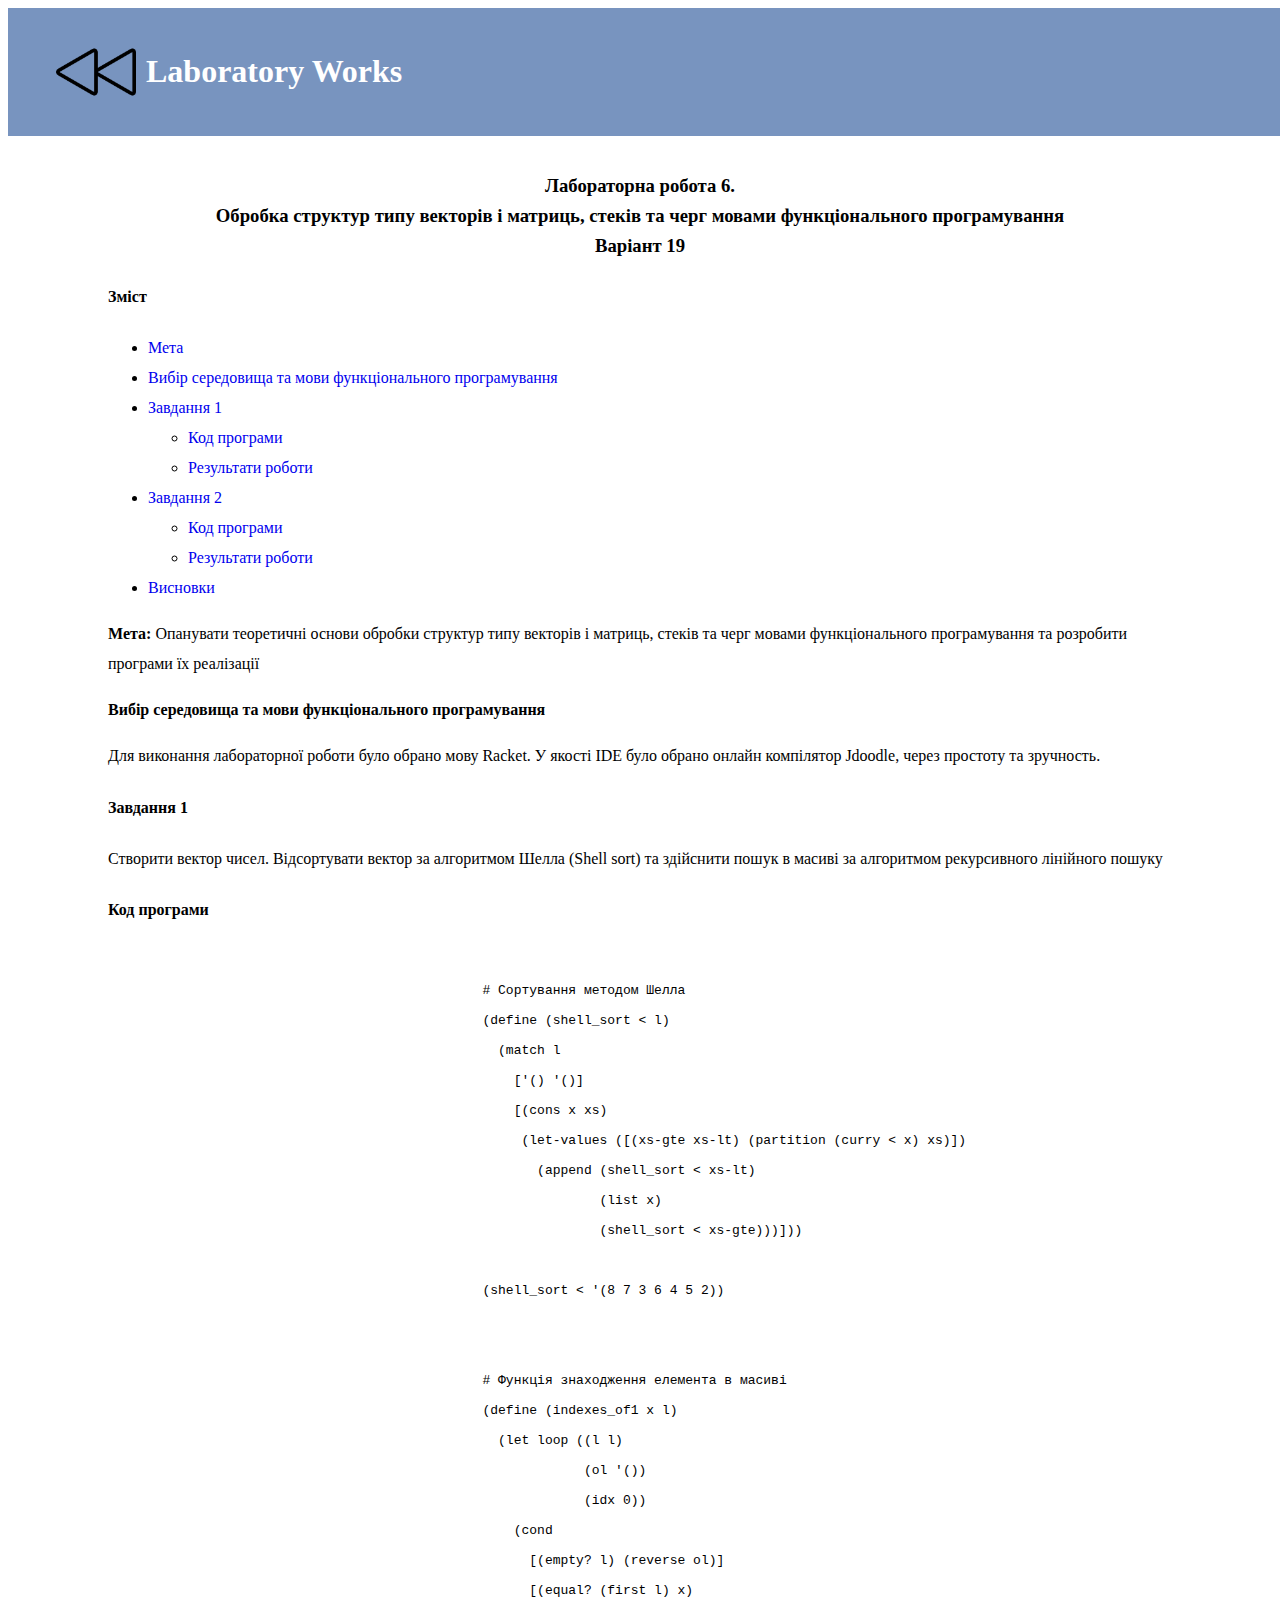
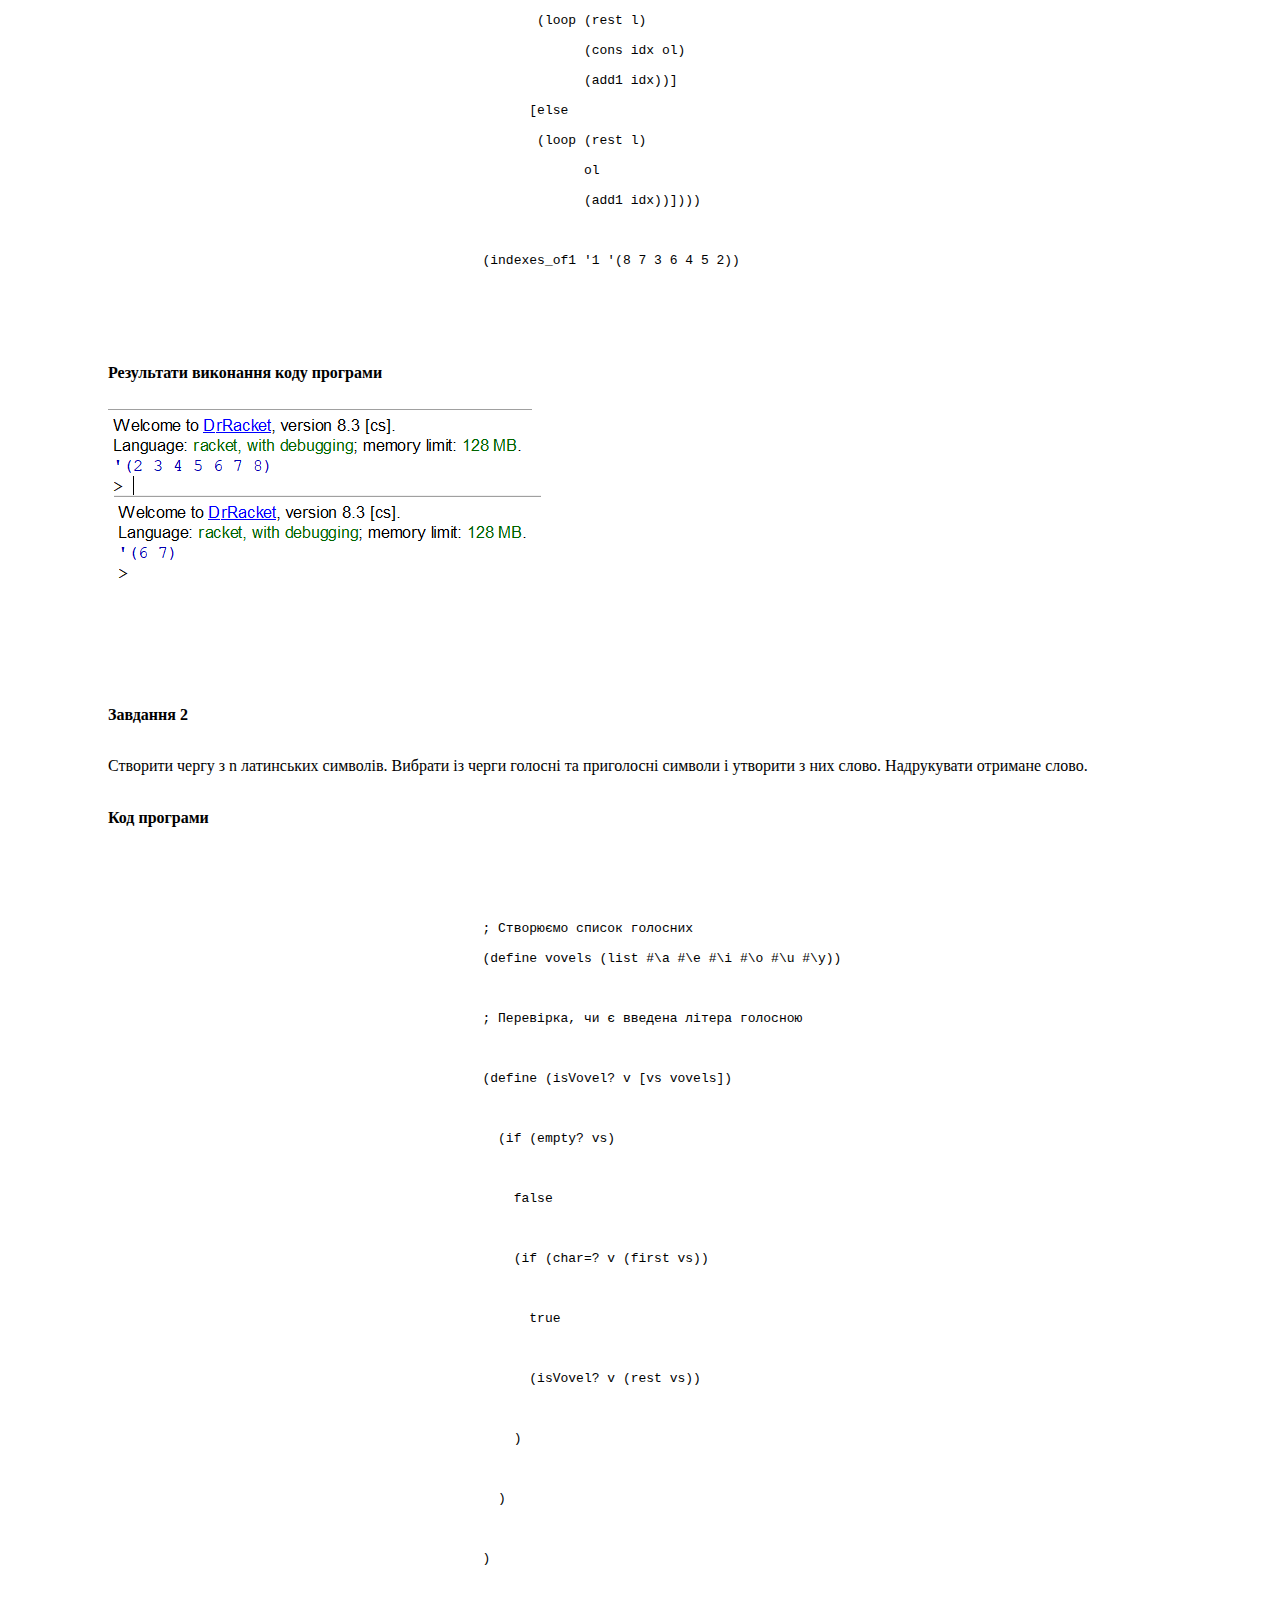
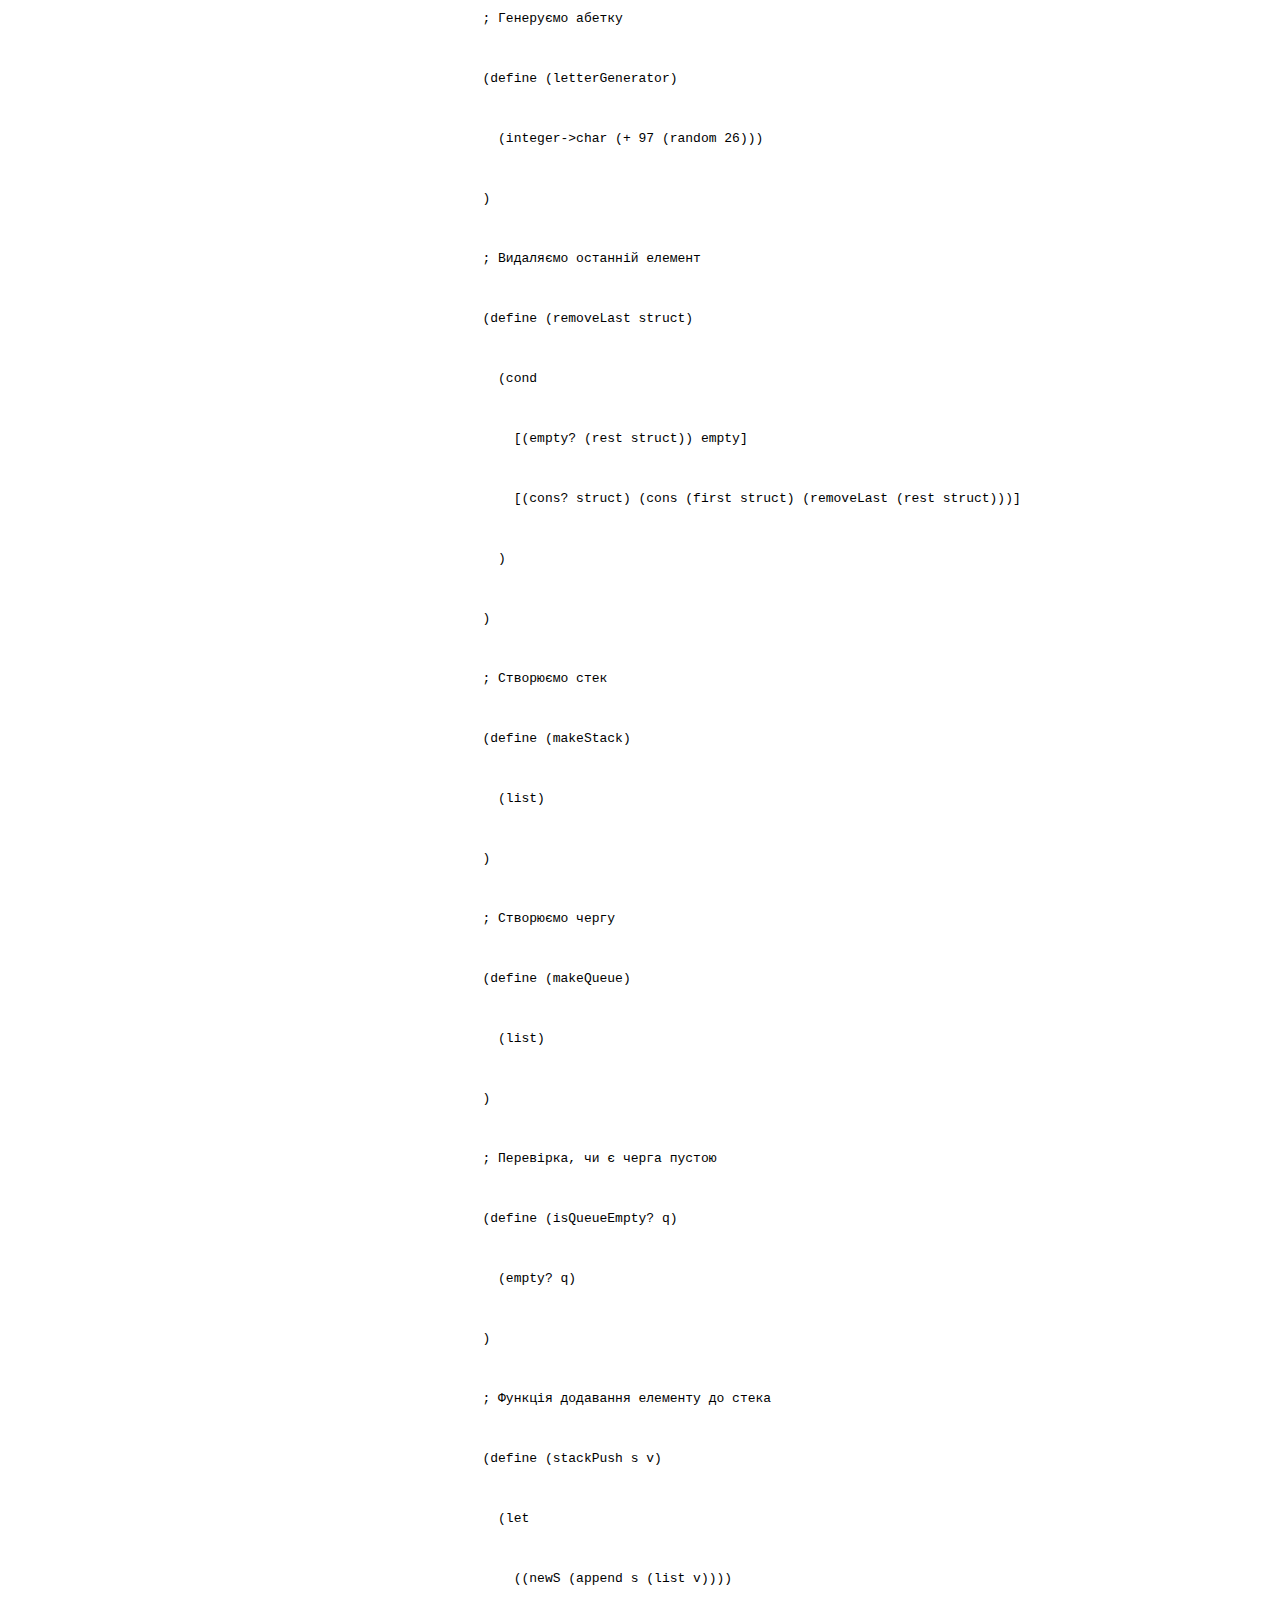
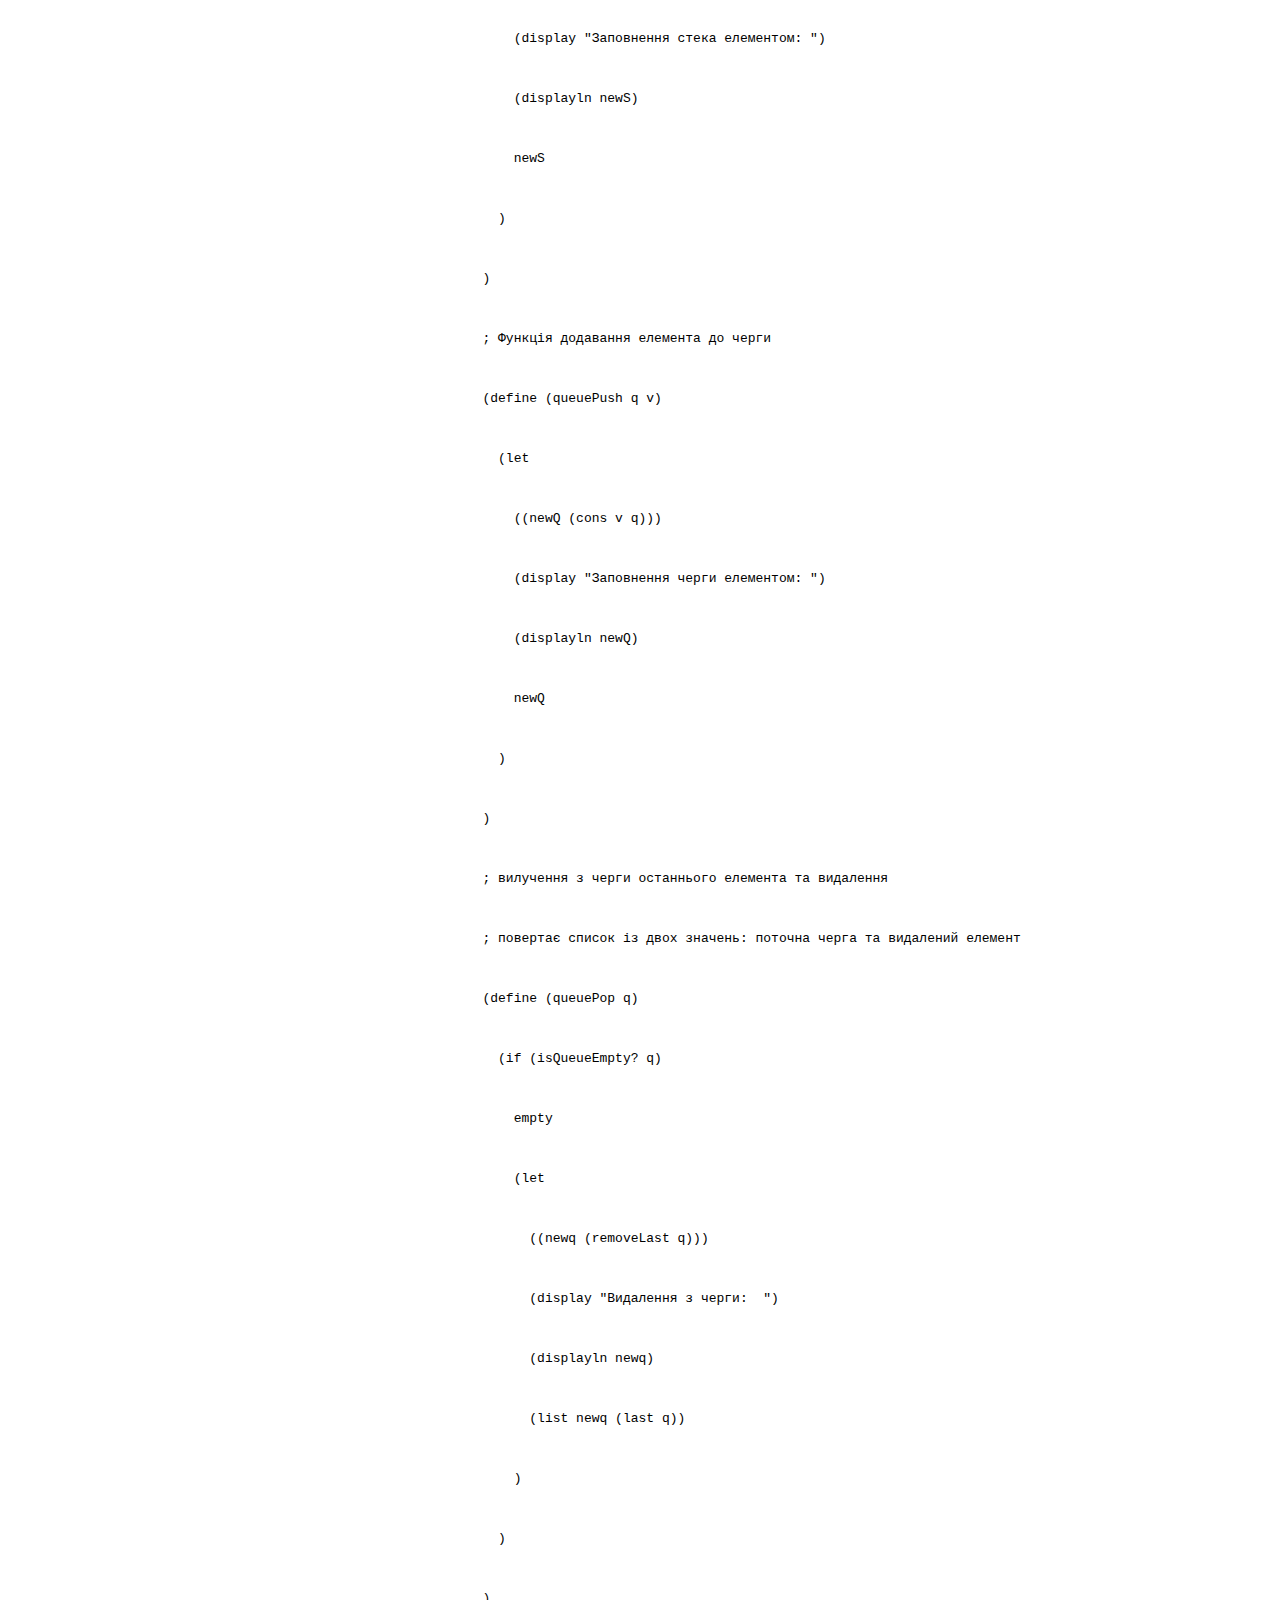
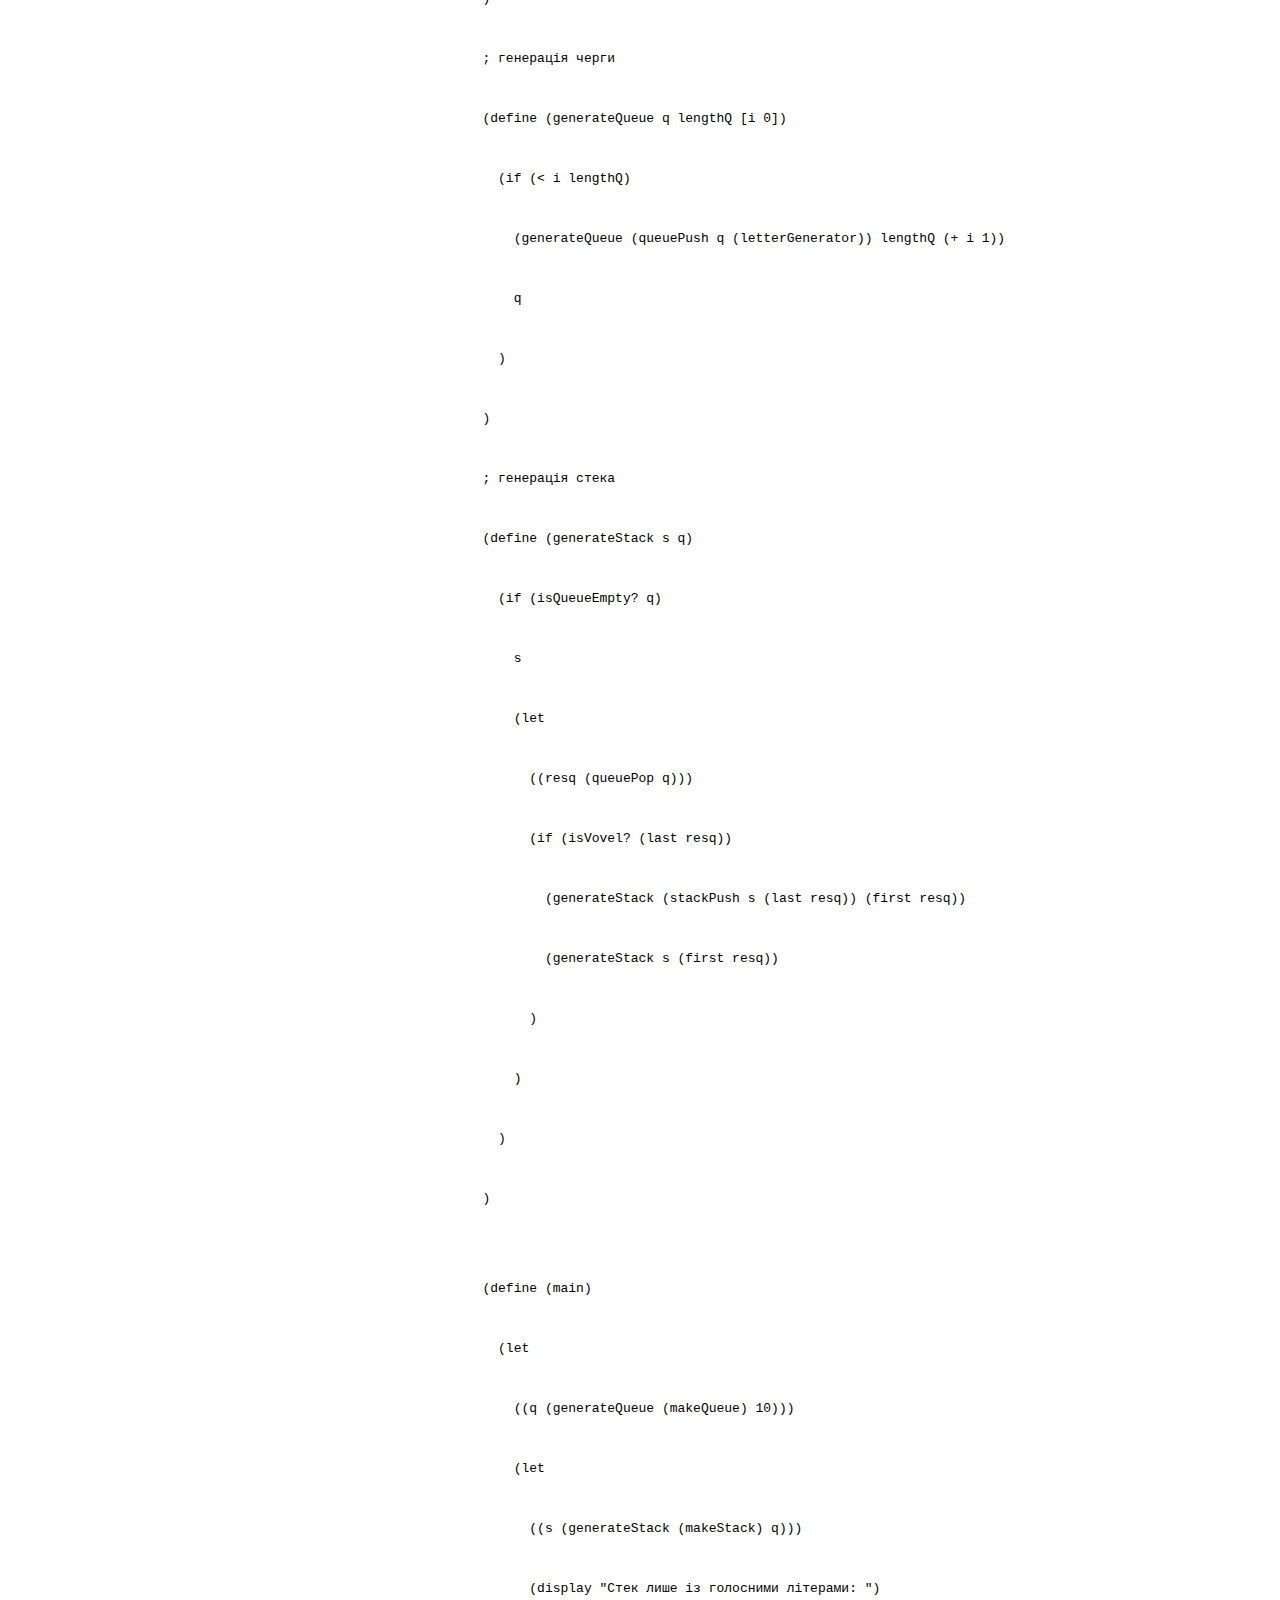
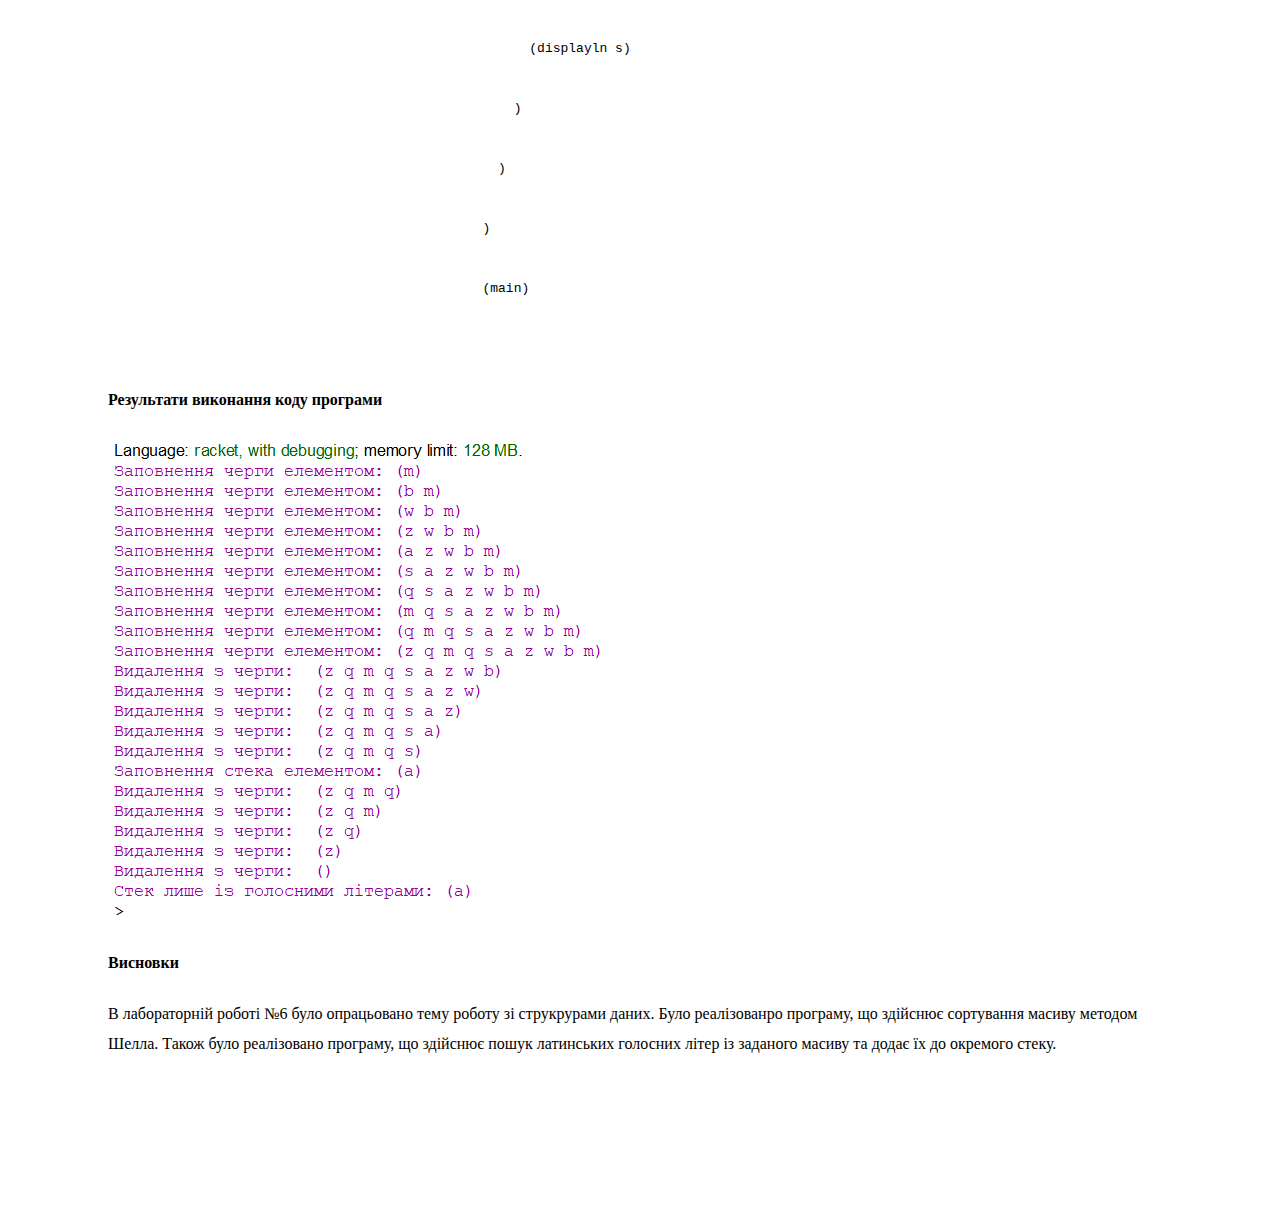
<file: lab_6.html>
<!DOCTYPE html>
<html>
<head>
	<title>Функціональне програмування</title>
	<link rel="stylesheet" href="index.css">
</head>
<body>
	<header>
		<a href="index.html" class="img_back"><img src="93634.png"  class="img"></a>
		<h1><a href="index.html" class="head">Laboratory Works</a></h1>
	</header>
	<div class="lab_work">
		<div class="lab_title">
			<h3>Лабораторна робота 6. <br>
				Обробка структур типу векторів і матриць, стеків та черг мовами функціонального програмування
				<br>
				Варіант 19
			
			</h3>
		</div>

		<div class="lab_inner">
			<div class="contents">
				<h4>Зміст</h4>
				<ul>
					<li><a class="navigation" href="#target">Мета</a></li>
					<li><a class="navigation" href="#ide">Вибір середовища та мови функціонального програмування</a></li>
					<li><a class="navigation" href="#task_1">Завдання 1</a> 
						<ul>
							<li><a class="navigation" href="#code_1">Код програми</a></li>
							<li><a class="navigation" href="#result_1">Результати роботи</a></li>
						</ul>
					</li>
					<li><a class="navigation" href="#task_2">Завдання 2</a> 
						<ul>
							<li><a class="navigation" href="#code_2">Код програми</a></li>
							<li><a class="navigation" href="#result_2">Результати роботи</a></li>
						</ul>
					</li>
					<li><a class="navigation" href="#conclusion">Висновки</a></li>
				</ul>
			</div>

			<p id="target"><b>Мета:</b>  Опанувати теоретичні основи обробки структур типу векторів і матриць, стеків та черг мовами функціонального програмування та розробити програми їх реалізації</p>

			<p id="ide"><b>Вибір середовища та мови функціонального програмування</b></p>

			<p>Для виконання лабораторної роботи було обрано мову Racket. У якості IDE було обрано онлайн компілятор Jdoodle, через простоту та зручность.</p>
		
			<h4 id="task_1">Завдання 1</h4>

			<p>
				Створити вектор чисел. Відсортувати вектор за алгоритмом Шелла (Shell sort) та здійснити пошук в масиві за алгоритмом рекурсивного лінійного пошуку
 			<br>
			</p>
			<h4 id="code_1">Код програми</h4>

			<div class="code">
				<pre>
					<code>
						# Сортування методом Шелла
						(define (shell_sort < l)
						  (match l
						    ['() '()]
						    [(cons x xs) 
						     (let-values ([(xs-gte xs-lt) (partition (curry < x) xs)])
						       (append (shell_sort < xs-lt) 
						               (list x) 
						               (shell_sort < xs-gte)))]))

						(shell_sort < '(8 7 3 6 4 5 2))


						# Функція знаходження елемента в масиві
						(define (indexes_of1 x l)
						  (let loop ((l l)
						             (ol '())
						             (idx 0))
						    (cond
						      [(empty? l) (reverse ol)]
						      [(equal? (first l) x)
						       (loop (rest l)
						             (cons idx ol)
						             (add1 idx))]
						      [else
						       (loop (rest l)
						             ol
						             (add1 idx))])))

						(indexes_of1 '1 '(8 7 3 6 4 5 2))
					</code>
				</pre>
			</div>


			<div id="result_1" class="result">
				<h4>Результати виконання коду програми</h4>
				<img src="res_task6_1.png">
				<h4></h4>
			</div>

			<h4 id="task_2">Завдання 2</h4>

			<p>
				Створити чергу з n латинських символів. Вибрати із черги голосні та приголосні символи і утворити з них слово. Надрукувати отримане слово. <br>
			</p>
			<h4 id="code_2">Код програми</h4>

			<div class="code">
				<pre>
					<code>
								
						; Створюємо список голосних 
						(define vovels (list #\a #\e #\i #\o #\u #\y))

						; Перевірка, чи є введена літера голосною

						(define (isVovel? v [vs vovels])

						  (if (empty? vs)

						    false

						    (if (char=? v (first vs))

						      true

						      (isVovel? v (rest vs))

						    )

						  )

						)

						; Генеруємо абетку

						(define (letterGenerator)

						  (integer->char (+ 97 (random 26)))

						)

						; Видаляємо останній елемент

						(define (removeLast struct)

						  (cond

						    [(empty? (rest struct)) empty]

						    [(cons? struct) (cons (first struct) (removeLast (rest struct)))]

						  )

						)

						; Створюємо стек

						(define (makeStack)

						  (list)

						)

						; Створюємо чергу

						(define (makeQueue)

						  (list)

						)

						; Перевірка, чи є черга пустою

						(define (isQueueEmpty? q)

						  (empty? q)

						)

						; Функція додавання елементу до стека

						(define (stackPush s v)

						  (let

						    ((newS (append s (list v))))

						    (display "Заповнення стека елементом: ")

						    (displayln newS)

						    newS

						  )

						)

						; Функція додавання елемента до черги

						(define (queuePush q v)

						  (let

						    ((newQ (cons v q)))

						    (display "Заповнення черги елементом: ")

						    (displayln newQ)

						    newQ

						  )

						)

						; вилучення з черги останнього елемента та видалення

						; повертає список із двох значень: поточна черга та видалений елемент

						(define (queuePop q)

						  (if (isQueueEmpty? q)

						    empty

						    (let

						      ((newq (removeLast q)))

						      (display "Видалення з черги:  ")

						      (displayln newq)

						      (list newq (last q))

						    )

						  )

						)

						; генерація черги

						(define (generateQueue q lengthQ [i 0])

						  (if (< i lengthQ)

						    (generateQueue (queuePush q (letterGenerator)) lengthQ (+ i 1))

						    q

						  )

						)

						; генерація стека

						(define (generateStack s q)

						  (if (isQueueEmpty? q)

						    s

						    (let

						      ((resq (queuePop q)))

						      (if (isVovel? (last resq))

						        (generateStack (stackPush s (last resq)) (first resq))

						        (generateStack s (first resq))

						      )

						    )

						  )

						)


						(define (main)

						  (let

						    ((q (generateQueue (makeQueue) 10)))

						    (let

						      ((s (generateStack (makeStack) q)))

						      (display "Стек лише із голосними літерами: ")

						      (displayln s)

						    )

						  )

						)

						(main)
					</code>
				</pre>
			</div>
			
			<div id="result_2" class="result">
				<h4>Результати виконання коду програми</h4>
				<img src="res_task6_2.png">
			</div>

			<h4 id="conclusion">Висновки</h4>

			<p>В лабораторній роботі №6 було опрацьовано тему роботу зі струкрурами даних. Було реалізованро програму, що здійснює сортування масиву методом Шелла. Також було реалізовано програму, що здійснює пошук латинських голосних літер із заданого масиву та додає їх до окремого стеку.</p>
		</div>

	</div>

</body>
</html>
</file>
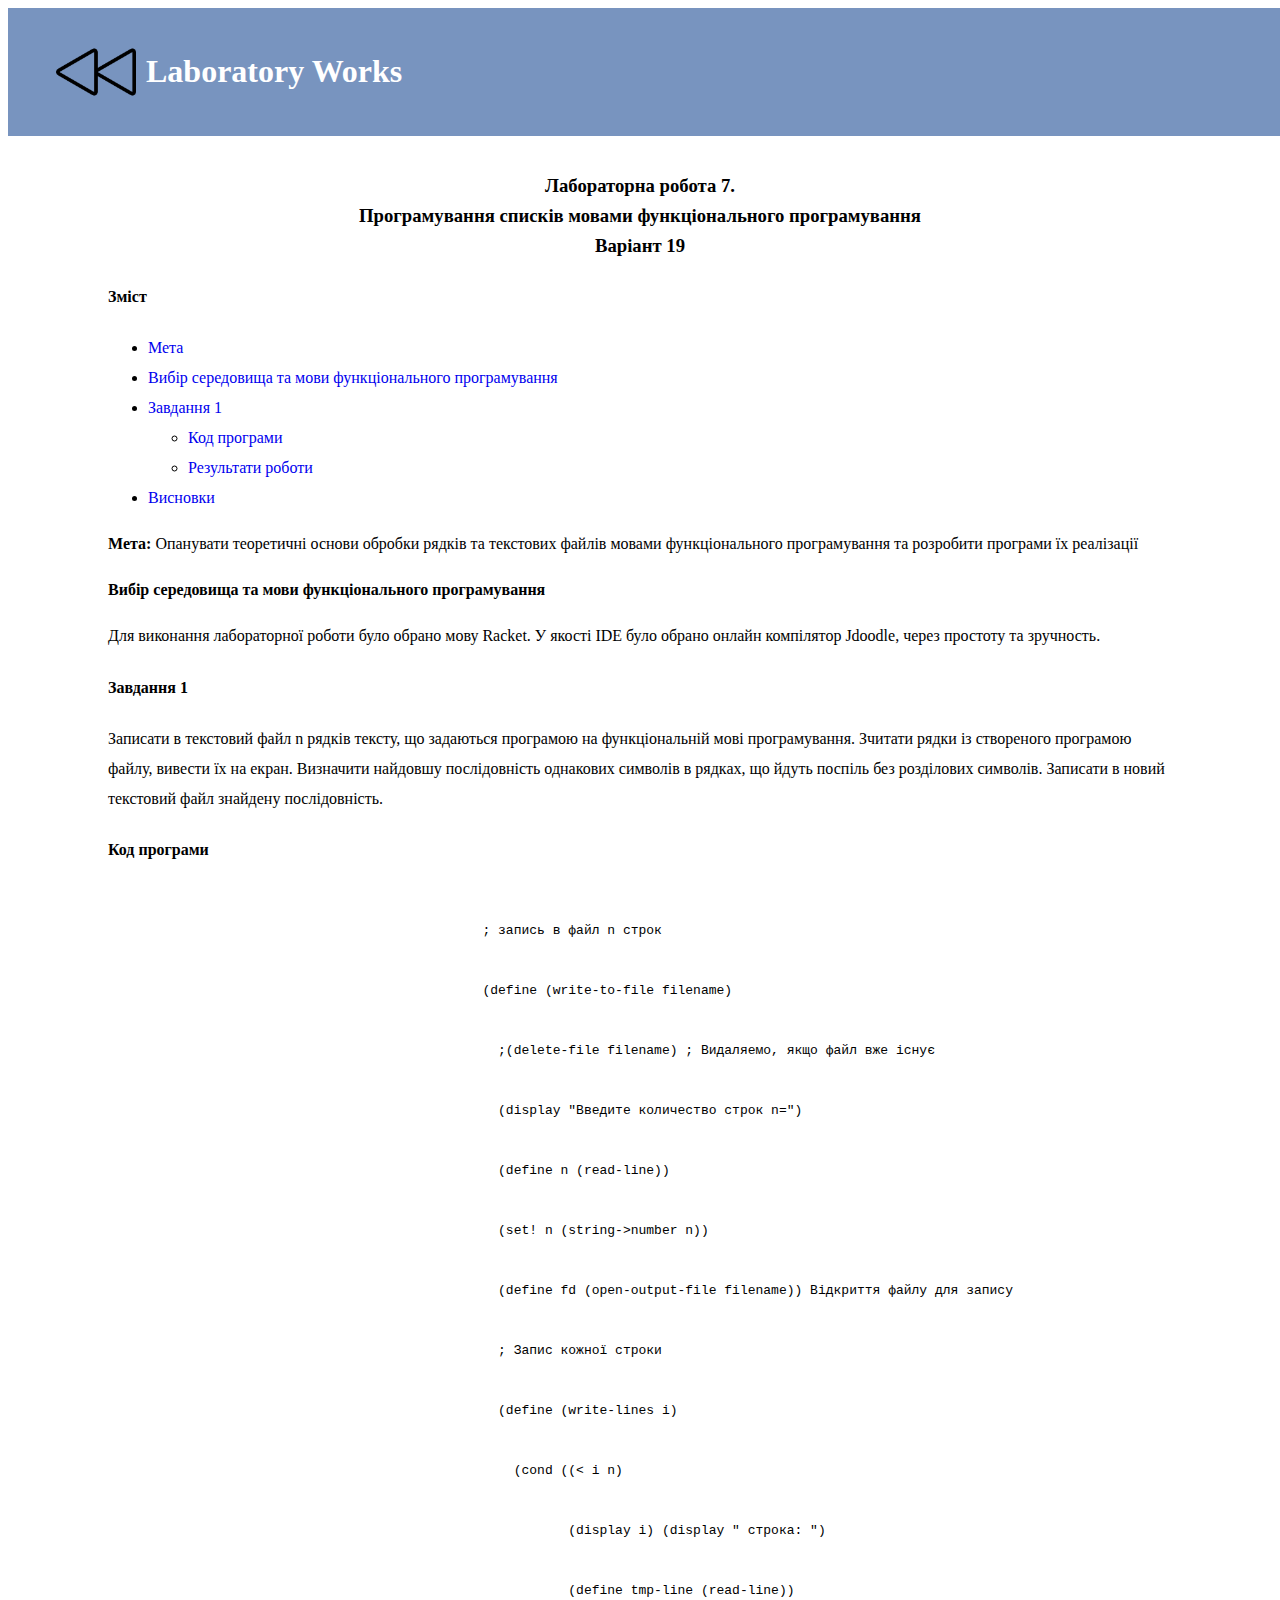
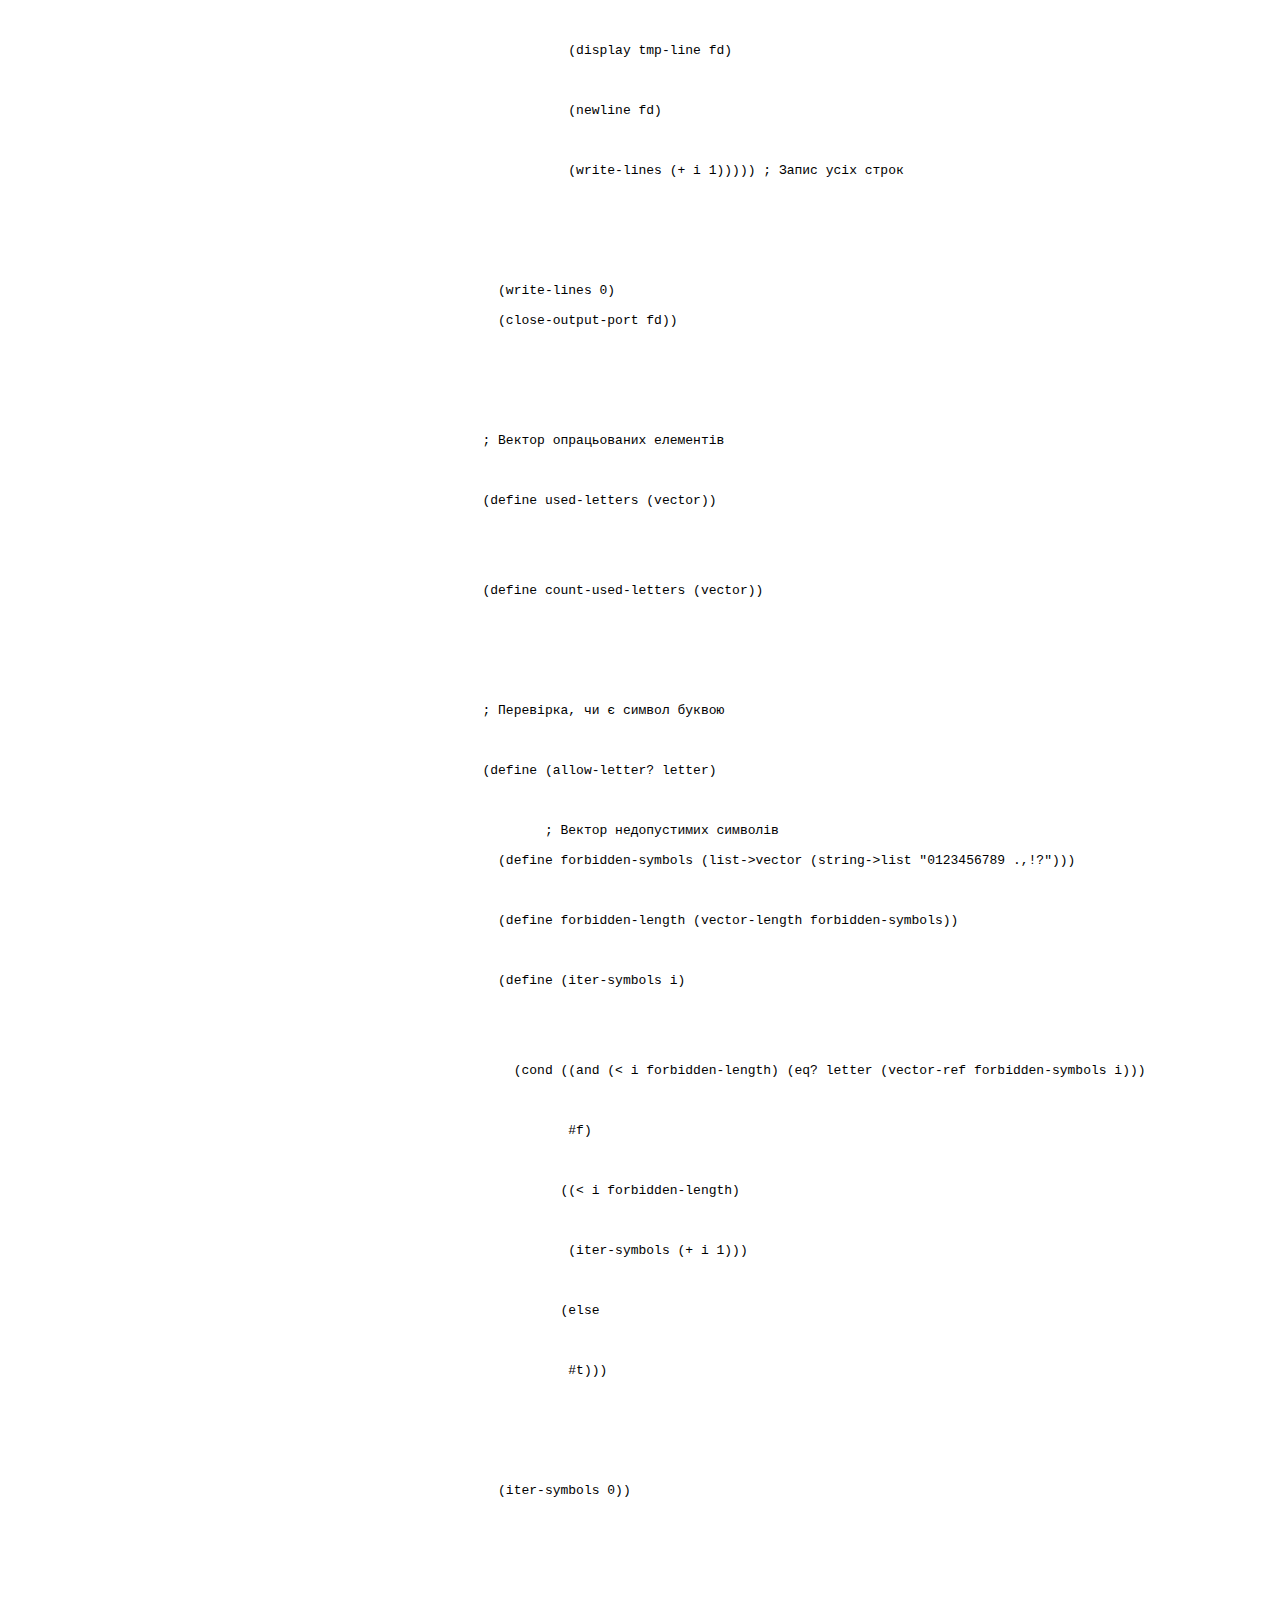
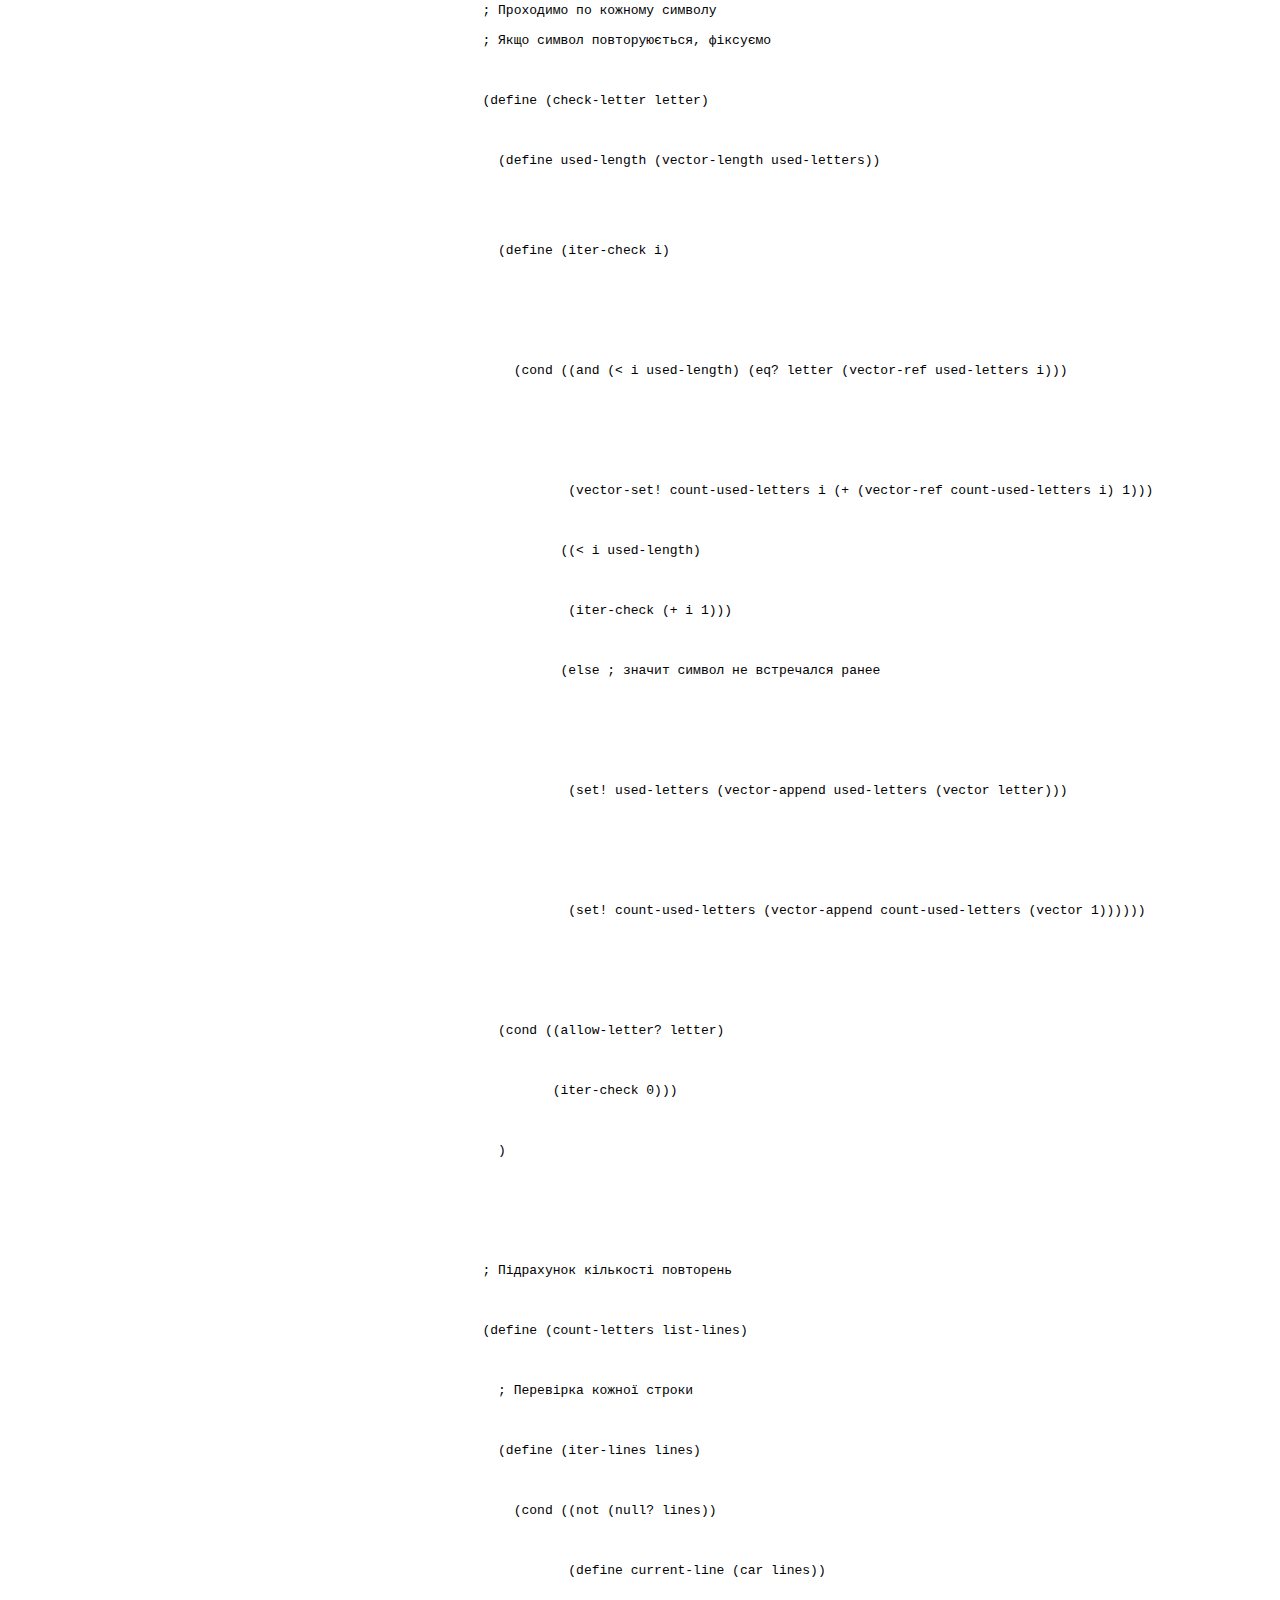
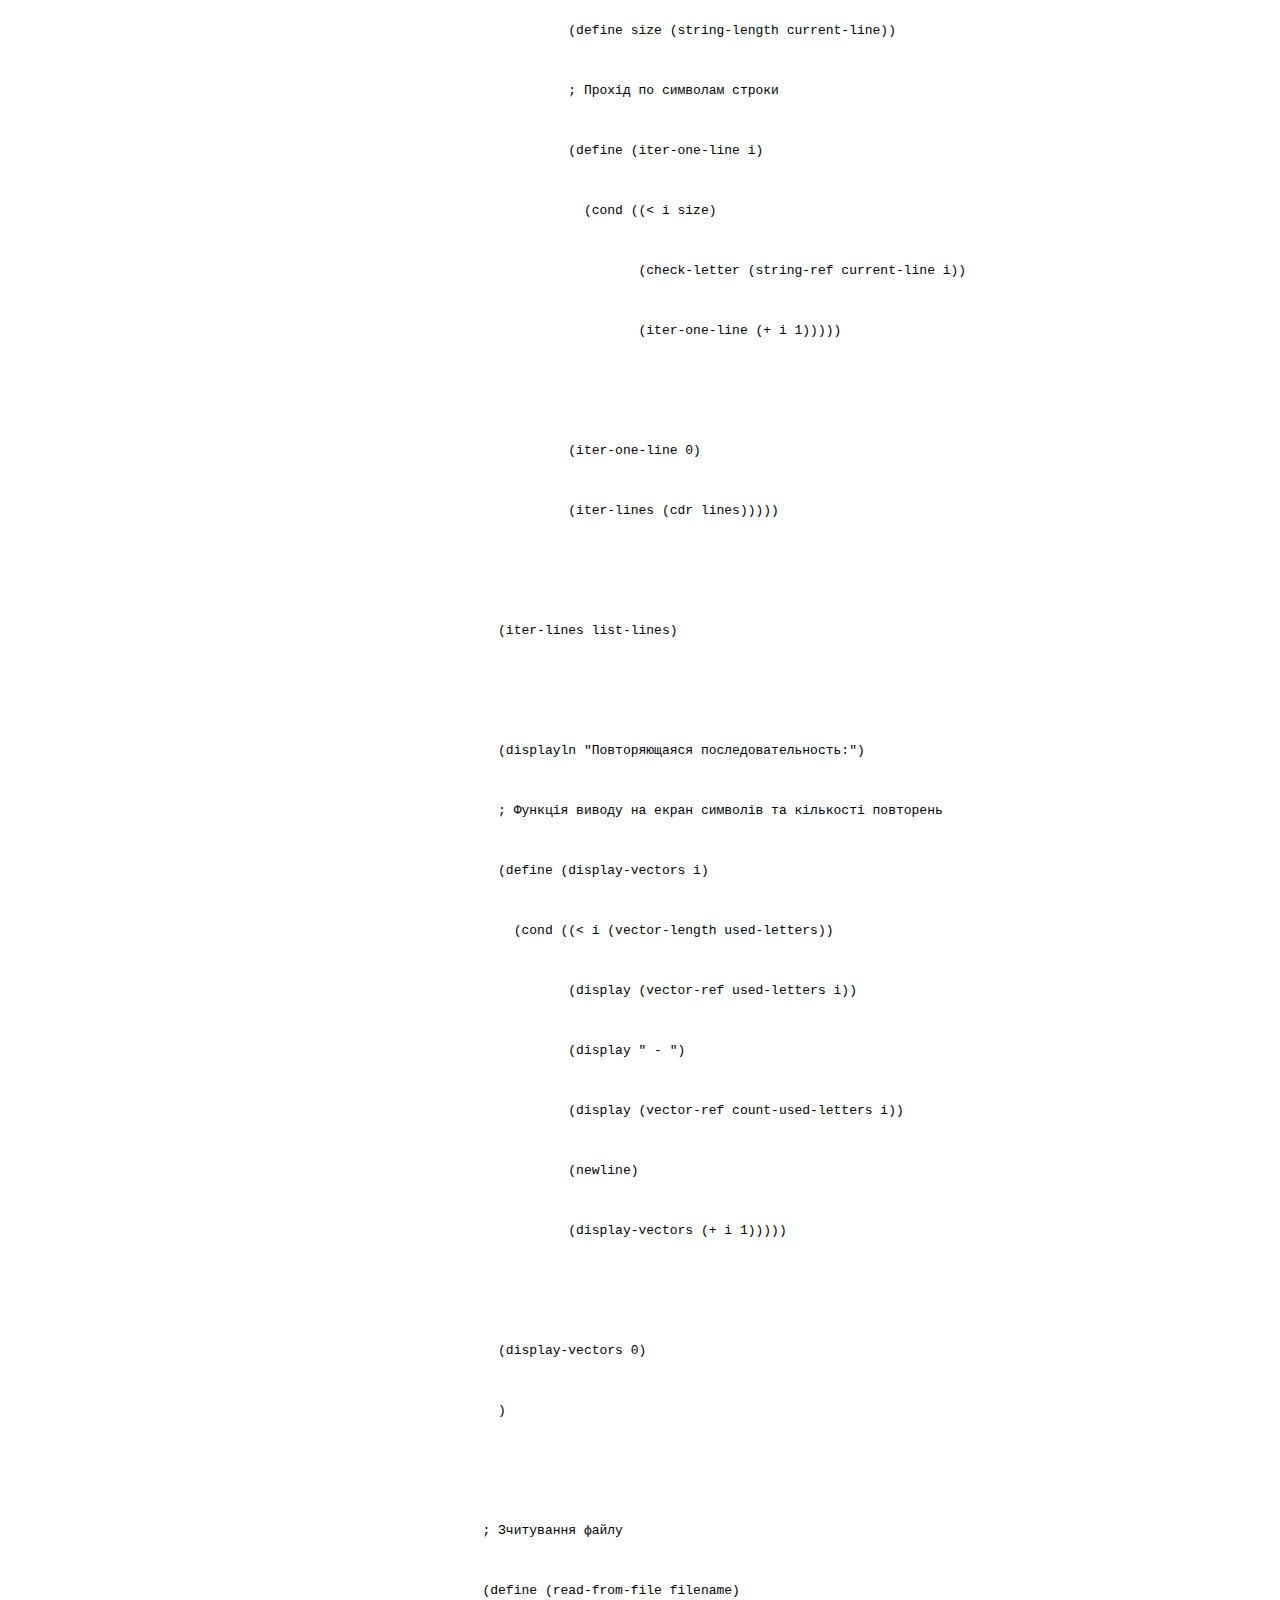
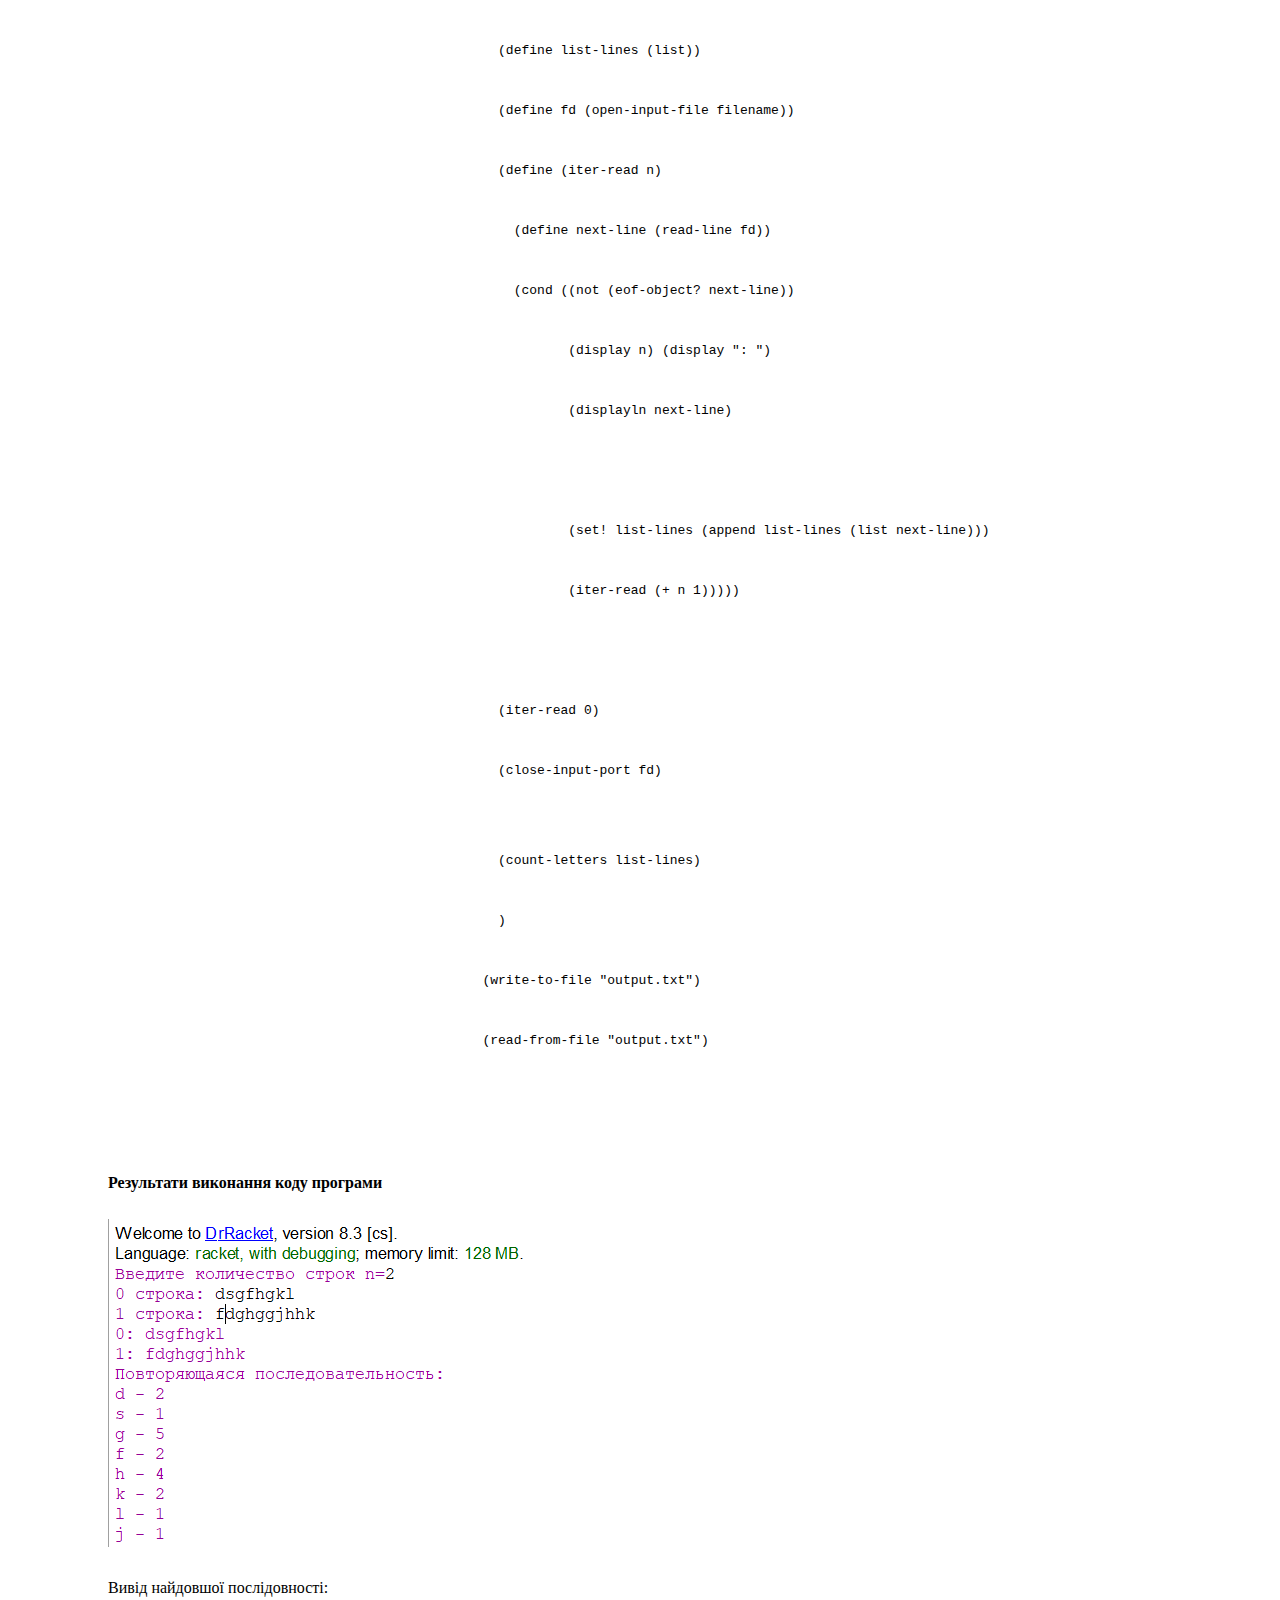
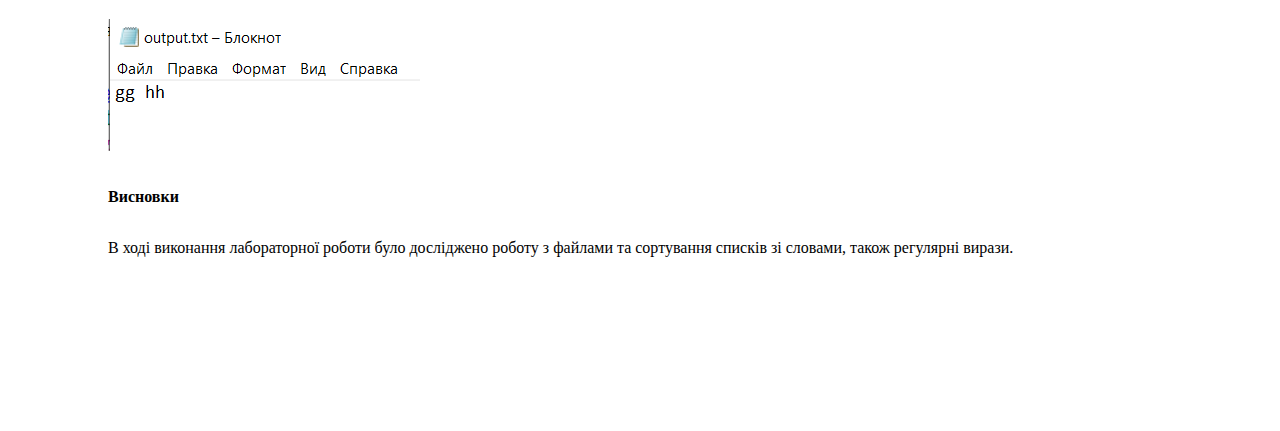
<file: lab_7.html>
<!DOCTYPE html>
<html>
<head>
	<title>Функціональне програмування</title>
	<link rel="stylesheet" href="index.css">
</head>
<body>
	<header>
		<a href="index.html" class="img_back"><img src="93634.png"  class="img"></a>
		<h1><a href="index.html" class="head">Laboratory Works</a></h1>
	</header>
	<div class="lab_work">
		<div class="lab_title">
			<h3>Лабораторна робота 7. <br>
				Програмування списків мовами функціонального програмування<br>
				Варіант 19
			
			</h3>
		</div>

		<div class="lab_inner">
			<div class="contents">
				<h4>Зміст</h4>
				<ul>
					<li><a class="navigation" href="#target">Мета</a></li>
					<li><a class="navigation" href="#ide">Вибір середовища та мови функціонального програмування</a></li>
					<li><a class="navigation" href="#task_1">Завдання 1</a> 
						<ul>
							<li><a class="navigation" href="#code_1">Код програми</a></li>
							<li><a class="navigation" href="#result_1">Результати роботи</a></li>
						</ul>
					</li>
					<li><a class="navigation" href="#conclusion">Висновки</a></li>
				</ul>
			</div>

			<p id="target"><b>Мета:</b>  Опанувати теоретичні основи обробки рядків та текстових файлів мовами функціонального програмування та розробити програми їх реалізації</p>

			<p id="ide"><b>Вибір середовища та мови функціонального програмування</b></p>

			<p>Для виконання лабораторної роботи було обрано мову Racket. У якості IDE було обрано онлайн компілятор Jdoodle, через простоту та зручность.</p>
		
			<h4 id="task_1">Завдання 1</h4>

			<p>
				Записати в текстовий файл n рядків тексту, що задаються програмою на функціональній мові програмування. Зчитати рядки із створеного програмою файлу, вивести їх на екран. Визначити найдовшу послідовність однакових символів в рядках, що йдуть поспіль без розділових символів. Записати в новий текстовий файл знайдену послідовність.
 			<br>
			</p>
			<h4 id="code_1">Код програми</h4>

			<div class="code">
				<pre>
					<code>
						; запись в файл n строк 

						(define (write-to-file filename) 

						  ;(delete-file filename) ; Видаляемо, якщо файл вже існує

						  (display "Введите количество строк n=") 

						  (define n (read-line)) 

						  (set! n (string->number n))

						  (define fd (open-output-file filename)) Відкриття файлу для запису

						  ; Запис кожної строки

						  (define (write-lines i) 

						    (cond ((< i n) 

						           (display i) (display " строка: ") 

						           (define tmp-line (read-line))

						           (display tmp-line fd)

						           (newline fd) 

						           (write-lines (+ i 1))))) ; Запис усіх строк


						 
						  (write-lines 0) 
						  (close-output-port fd)) 



						; Вектор опрацьованих елементів

						(define used-letters (vector)) 


						(define count-used-letters (vector)) 



						; Перевірка, чи є символ буквою

						(define (allow-letter? letter) 

							; Вектор недопустимих символів
						  (define forbidden-symbols (list->vector (string->list "0123456789 .,!?"))) 

						  (define forbidden-length (vector-length forbidden-symbols)) 

						  (define (iter-symbols i) 


						    (cond ((and (< i forbidden-length) (eq? letter (vector-ref forbidden-symbols i))) 

						           #f)

						          ((< i forbidden-length) 

						           (iter-symbols (+ i 1))) 

						          (else 

						           #t))) 

						  

						  (iter-symbols 0)) 

						 

						; Проходимо по кожному символу
						; Якщо символ повторуюється, фіксуємо

						(define (check-letter letter) 

						  (define used-length (vector-length used-letters)) 


						  (define (iter-check i) 

						    

						    (cond ((and (< i used-length) (eq? letter (vector-ref used-letters i))) 

						           

						           (vector-set! count-used-letters i (+ (vector-ref count-used-letters i) 1))) 

						          ((< i used-length) 

						           (iter-check (+ i 1))) 

						          (else ; значит символ не встречался ранее 

						          

						           (set! used-letters (vector-append used-letters (vector letter))) 

						          

						           (set! count-used-letters (vector-append count-used-letters (vector 1)))))) 



						  (cond ((allow-letter? letter)

						         (iter-check 0))) 

						  )



						; Підрахунок кількості повторень

						(define (count-letters list-lines)

						  ; Перевірка кожної строки

						  (define (iter-lines lines)

						    (cond ((not (null? lines))

						           (define current-line (car lines))

						           (define size (string-length current-line))

						           ; Прохід по символам строки

						           (define (iter-one-line i)

						             (cond ((< i size)

						                    (check-letter (string-ref current-line i))

						                    (iter-one-line (+ i 1)))))



						           (iter-one-line 0)
						               
						           (iter-lines (cdr lines)))))



						  (iter-lines list-lines)

						  

						  (displayln "Повторяющаяся последовательность:")

						  ; Функція виводу на екран символів та кількості повторень

						  (define (display-vectors i)

						    (cond ((< i (vector-length used-letters))

						           (display (vector-ref used-letters i))

						           (display " - ")

						           (display (vector-ref count-used-letters i))

						           (newline)

						           (display-vectors (+ i 1)))))



						  (display-vectors 0)

						  )



						; Зчитування файлу

						(define (read-from-file filename)

						  (define list-lines (list))

						  (define fd (open-input-file filename))

						  (define (iter-read n)

						    (define next-line (read-line fd)) 

						    (cond ((not (eof-object? next-line))

						           (display n) (display ": ")

						           (displayln next-line) 

						           

						           (set! list-lines (append list-lines (list next-line)))

						           (iter-read (+ n 1)))))

						  

						  (iter-read 0)

						  (close-input-port fd)


						  (count-letters list-lines)

						  )

						(write-to-file "output.txt")

						(read-from-file "output.txt")

					</code>
				</pre>
			</div>


			<div id="result_1" class="result">
				<h4>Результати виконання коду програми</h4>
				<img src="res_task1_7.png">
				<br>
				<p>Вивід найдовшої послідовності:</p>
				<img src="res_task1_7_2.png">
				<h4></h4>
			</div>

			<h4 id="conclusion">Висновки</h4>

			<p>В ході виконання лабораторної роботи було досліджено роботу з файлами та сортування списків зі словами, також регулярні вирази.</p>
		</div>

	</div>

</body>
</html>
</file>
<file: index.css>
header{
	width: 100%;
	position: fixed;
    display: flex;
    background-color: #7894bf;
    color: #fff;
    padding: 24px 48px;
    margin: 0 0 24px;
    z-index: 1;
}

.title{
	padding-top: 144px;
    text-align: center;
}

.student{
	text-align: center;
}

.lab_works{
	display: flex;
    flex-direction: column;
    align-items: center;
    min-height: 860px;
    padding-right: 50px;
}

.list{
	display: flex;
    flex-direction: column;
    max-width: 600px;
    font-weight: 200;
    font-size: 24px;
    list-style: none;
}
.lab{
	background-color: #263844;
    margin: 0 0 24px;
    border-radius: 10px;

}

.a{
	display: block;
    padding: 12px 24px;
    color: #fff;
    text-decoration: none;
}

.lab_work{
	padding-top: 144px;
    padding-bottom: 144px;
    line-height: 30px;
}
.lab_title{
	text-align: center;
}
.lab_inner{
	padding-left: 100px;
    padding-right: 100px;
}
.head{
	padding-top: 144px;
    text-align: center;
    text-decoration:none;
    color: #fff; 
}
p{
	font-size: 16px;
}

.img{
    height: 80px;
}

.img_back{
    height: 40px;
    margin-right: 10px; 
}

.navigation{
    text-decoration: none;
}
</file>
